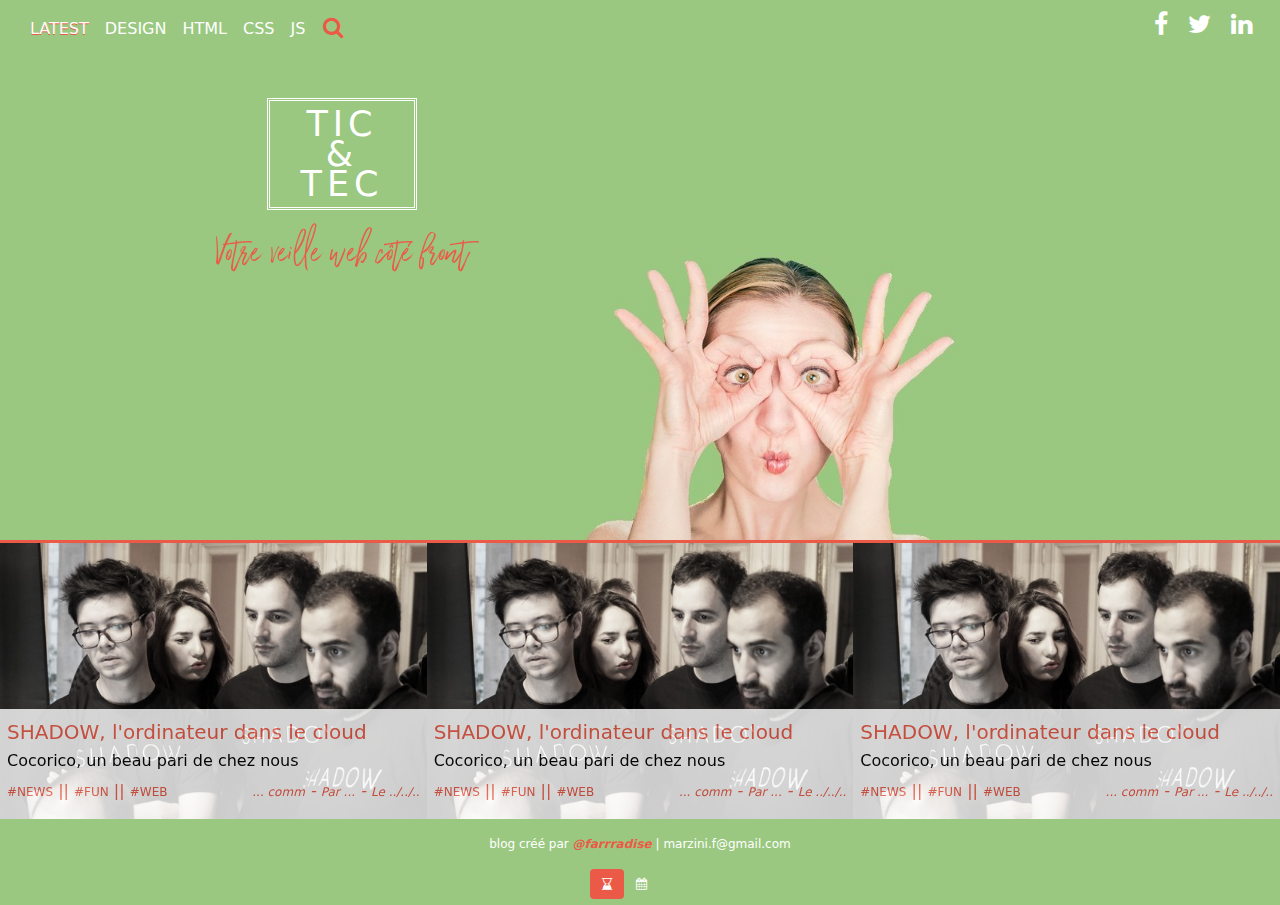
<file: index.html>
<!doctype html>
<html class="no-js" lang="Fr">
    <head>
        <meta charset="utf-8">
        <meta http-equiv="x-ua-compatible" content="ie=edge">
        <title>Tic & Tec | toute l'innovation côté front </title>
        <meta name="description" content="Blog sur les technologies web orientées front">
        <meta name="viewport" content="width=device-width, initial-scale=1">
        <link rel="stylesheet" href="https://cdnjs.cloudflare.com/ajax/libs/font-awesome/4.7.0/css/font-awesome.min.css">
        <link rel="stylesheet" href="css/bootstrap.css">
        <link rel="stylesheet" href="css/normalize.css">
        <link rel="stylesheet" href="css/main.css">
        <link rel="apple-touch-icon" href="apple-touch-icon.png">
        <!-- Place favicon.ico in the root directory -->
        <script src="js/vendor/modernizr-2.8.3.min.js"></script>
    </head>
    <body id="homepage">

      <!-- ECRITURE DU HEADER  -->

      <header>


        <!-- div we are social + menu toggle -->
        <div class="fixedpart">


          <!-- ECRITURE DU NAV -->
          <nav class="navbar navbar-toggleable-sm">

            <button class="navbar-toggler navbar-toggler-right" type="button" data-toggle="collapse" data-target="#navigation" aria-controls="navbarSupportedContent" aria-expanded="false" aria-label="Toggle navigation">
              <i class="fa fa-bars navbar-toggle-icon" aria-hidden="true"></i>
            </button>

            <div class="collapse navbar-collapse" id="navigation">

              <ul class="navbar-nav mr-auto">
                <li class="h1dansul"> <a href="index.html">TIC<span>&</span>TEC</a></li>
                <li class="nav-item">
                  <a class="nav-link active" href="#">LATEST</a>
                </li>
                <li class="nav-item">
                  <a class="nav-link" href="html/design.html">DESIGN</a>
                </li>
                <li class="nav-item">
                  <a class="nav-link" href="html/html.html">HTML</a>
                </li>
                <li class="nav-item">
                  <a class="nav-link" href="html/css.html">CSS</a>
                </li>
                <li class="nav-item">
                  <a class="nav-link" href="html/javascript.html">JS</a>
                </li>
              </ul>


              <!-- début du modal pour les formulaires de recherche -->
              <i type="button" data-toggle="modal" data-target="#rechercheModal" data-backdrop="false" class="fa fa-search" aria-hidden="true"> <span>recherche</span></i>


              <!-- début du contenu du modal  -->
              <div class="modal fade" id="rechercheModal" tabindex="-1" role="dialog" aria-hidden="true">

                <div class="modal-dialog" role="document">

                  <div class="modal-content">

                    <!-- premier formulaire de recherche -->
                    <form class="form1" action="" method="get">

                      <select name="publication">
                        <option value="publication" selected>Publication</option>
                        <option value="-7jours">- 1 semaine</option>
                        <option value="-14jours">- de 2 semaines</option>
                        <option value="-1mois">- 1 mois</option>
                        <option value="1-3mois">1 à 3 mois</option>
                        <option value="3-6mois">3 à 6 mois</option>
                        <option value="6-12mois">6 à 12 mois</option>
                        <option value="archives">les archives</option>
                      </select>

                      <select name="catégorie">
                        <option value="categorie" selected>Catégories</option>
                        <option value="CSS">#CSS</option>
                        <option value="design">#design</option>
                        <option value="framework">#framework</option>
                        <option value="fun">#FUN</option>
                        <option value="html">#HTML</option>
                        <option value="javascript">#JS</option>
                        <option value="materialize">#materialize</option>
                        <option value="news">#NEWS</option>
                        <option value="tuto">#TUTO</<option>
                      </select>

                      <select name="auteur">
                        <option value="auteur" selected>Auteur</option>
                        <option value="Auteur1">Pierre</option>
                        <option value="Auteur1">Paul</option>
                        <option value="Auteur1">Jacques</option>
                      </select>

                      <button type="button" name="button">OK</button>

                    </form>


                    <p>OU</p>


                    <!-- formulaire tirage au sort aléatoire  -->
                    <form action="" method="get">
                      <button type="button" name="buttonrandom">J'ai du temps à perdre!</button>
                    </form>


                  </div>

                  <button type="button" class="close" data-dismiss="modal" aria-label="Close">
                    <span aria-hidden="true">&times;</span>
                  </button>

                </div>
                <!-- fin des formulaires de recherches  -->

              </div>

            </div>

          </nav>


          <ul class="wrsocial">
            <li><a href="www.facebook.com"><i class="fa fa-facebook" aria-hidden="true"></i></a></li>
            <li><a href="www.twitter.com"><i class="fa fa-twitter" aria-hidden="true"></i></a></li>
            <li><a href="www.linkedin.fr"><i class="fa fa-linkedin" aria-hidden="true"></i></a></li>
          </ul>

        </div>

        <div class="titrage">

          <h1>TIC <br> & <br>TEC</h1>
          <h2>Votre veille web côté front</h2>
        </div>

        <img class="bgpourxs" src="img/bg-xs.jpg" alt="img de fond femme qui mime des jumelles avec ses mains"/>


      </header>






      <!-- écriture de la partie principale -->
      <main id="derniersbillets">

        <article>
          <a href="html/article-n.html">
            <figure>
              <img src="img/article-n-sm" srcset="img/article-n-sm.jpg 240w, img/article-n.jpg 566w" sizes="(max-width: 768px) 100vw, 30vw" alt="Clic !">
              <figcaption>
                <h3>SHADOW, l'ordinateur dans le cloud</h3>
                <h4>Cocorico, un beau pari de chez nous</h4>

                <div class="details-article">

                  <p>
                    <span class="hashtag">#NEWS</span> || <span class="hashtag">#FUN</span> || <span class="hashtag">#WEB</span>
                  </p>
                  <p>
                    <span class="comm-art">... comm</span> - <span class="auteur-art">Par ...</span> - <span class="publi-art">Le ../../..</span>
                  </p>
                </div>
              </figcaption>
            </figure>
          </a>
        </article>


        <article>
          <a href="html/article-n.html">
            <figure>
              <img src="img/article-n-sm" srcset="img/article-n-sm.jpg 240w, img/article-n.jpg 566w" sizes="(max-width: 768px) 100vw, 30vw" alt="Clic !">
              <figcaption>
                <h3>SHADOW, l'ordinateur dans le cloud</h3>
                <h4>Cocorico, un beau pari de chez nous</h4>
                <div class="details-article">

                  <p>
                    <span class="hashtag">#NEWS</span> || <span class="hashtag">#FUN</span> || <span class="hashtag">#WEB</span>
                  </p>
                  <p>
                    <span class="comm-art">... comm</span> - <span class="auteur-art">Par ...</span> - <span class="publi-art">Le ../../..</span>
                  </p>
                </div>
              </figcaption>
            </figure>
          </a>
        </article>


        <article>
          <a href="html/article-n.html">
            <figure>
              <img src="img/article-n-sm" srcset="img/article-n-sm.jpg 240w, img/article-n.jpg 566w" sizes="(max-width: 768px) 100vw, 30vw" alt="Clic !">
              <figcaption>
                <h3>SHADOW, l'ordinateur dans le cloud</h3>
                <h4>Cocorico, un beau pari de chez nous</h4>
                <div class="details-article">

                  <p>
                    <span class="hashtag">#NEWS</span> || <span class="hashtag">#FUN</span> || <span class="hashtag">#WEB</span>
                  </p>
                  <p>
                    <span class="comm-art">... comm</span> - <span class="auteur-art">Par ...</span> - <span class="publi-art">Le ../../..</span>
                  </p>
                </div>
              </figcaption>
            </figure>
          </a>
        </article>



      </main>


      <!-- ecriture du footer  -->
      <footer>
        <p> blog créé par <span>@farrradise</span> | marzini.f@gmail.com</p>
 <!-- y mettre les secondes, une rubrique contact + date du jour avec un tabs avec icone horloge/sablier et calendrier  -->
        <ul class="nav nav-pills">
          <li class="nav-item">
            <a class="nav-link active" href="#">
              <i class="fa fa-hourglass-end" aria-hidden="true"></i>
            </a>
          </li>
          <li class="nav-item">
            <a class="nav-link" href="#">
              <i class="fa fa-calendar" aria-hidden="true"></i>
            </a>
          </li>

        </ul>
      </footer>




        <script src="js/main.js"></script>
        <script src="https://ajax.googleapis.com/ajax/libs/jquery/1.12.4/jquery.min.js"></script>
        <script src="js/plugins.js"></script>
        <script src="js/bootstrap.js"></script>

    </body>
</html>
</file>
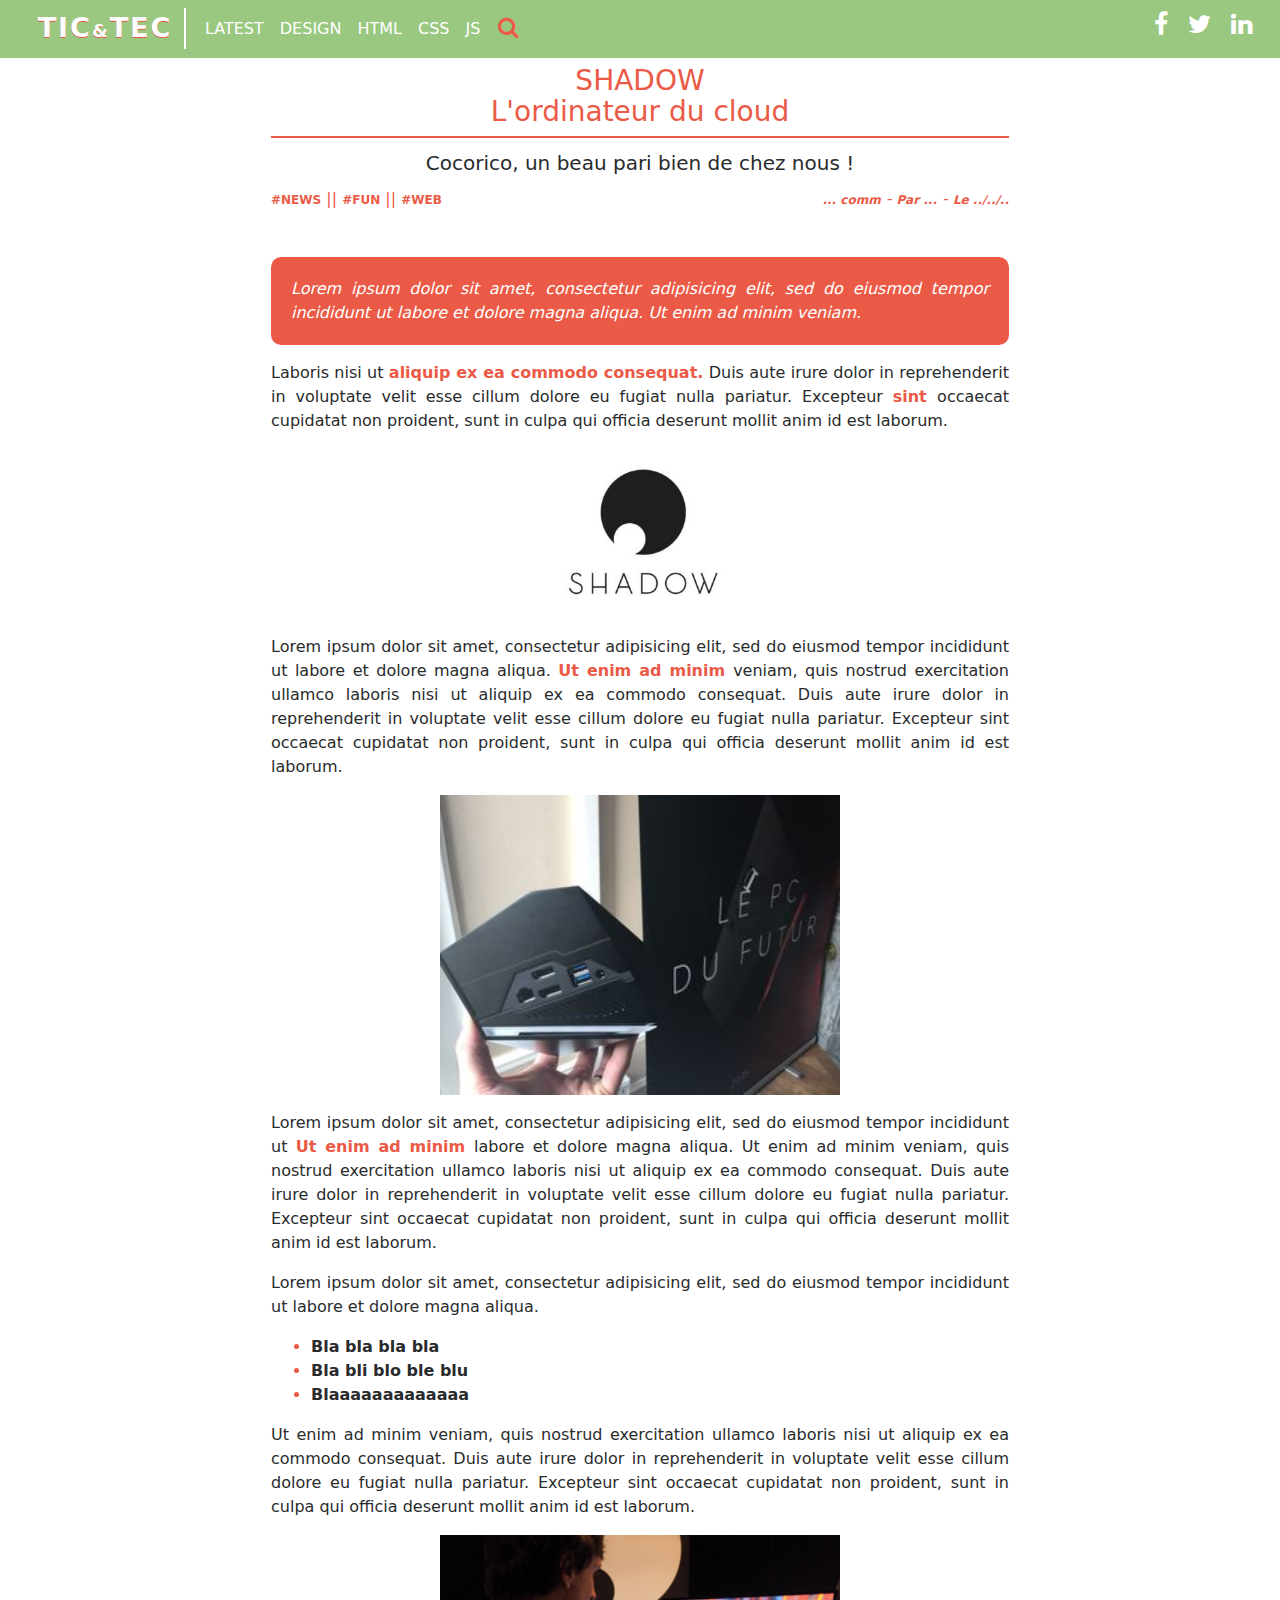
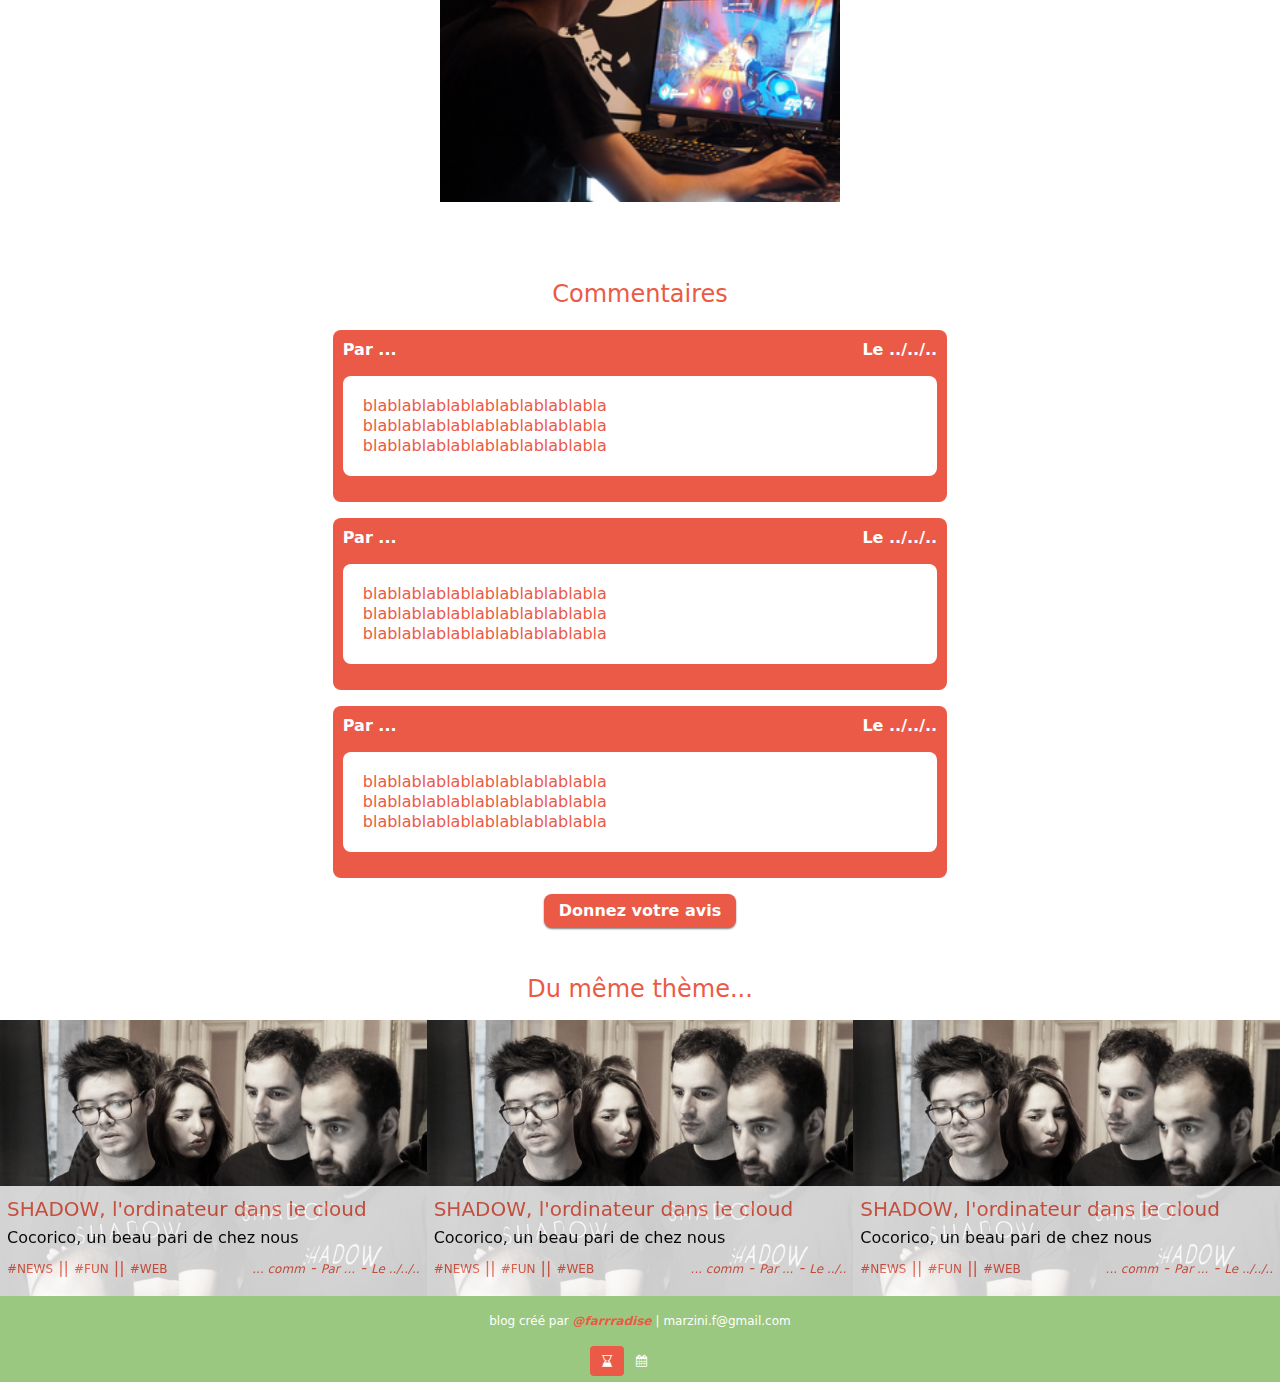
<file: html/article-n.html>
<!doctype html>
<html class="no-js" lang="Fr">
    <head>
        <meta charset="utf-8">
        <meta http-equiv="x-ua-compatible" content="ie=edge">
        <title>Tic & Tec | toute l'innovation côté front </title>
        <meta name="description" content="Blog sur les technologies web orientées front">
        <meta name="viewport" content="width=device-width, initial-scale=1">
        <link rel="stylesheet" href="https://cdnjs.cloudflare.com/ajax/libs/font-awesome/4.7.0/css/font-awesome.min.css">
        <link rel="stylesheet" href="../css/bootstrap.css">
        <link rel="stylesheet" href="../css/normalize.css">
        <link rel="stylesheet" href="../css/main.css">
        <link rel="apple-touch-icon" href="../apple-touch-icon.png">
        <!-- Place favicon.ico in the root directory -->
        <script src="../js/vendor/modernizr-2.8.3.min.js"></script>
    </head>
    <body id="general-category">

      <!-- ECRITURE DU HEADER  -->

      <header>


        <!-- div we are social + menu toggle -->
        <div class="fixedpart">


          <!-- ECRITURE DU NAV -->
          <nav class="navbar navbar-toggleable-sm">

            <button class="navbar-toggler navbar-toggler-right" type="button" data-toggle="collapse" data-target="#navigation" aria-controls="navbarSupportedContent" aria-expanded="false" aria-label="Toggle navigation">
              <i class="fa fa-bars navbar-toggle-icon" aria-hidden="true"></i>
            </button>

            <div class="collapse navbar-collapse" id="navigation">

              <ul class="navbar-nav mr-auto">
                <li class="h1dansul"> <a href="../index.html">TIC<span>&</span>TEC</a></li>
                <li class="nav-item">
                  <a class="nav-link" href="../index.html">LATEST</a>
                </li>
                <li class="nav-item">
                  <a class="nav-link" href="../html/design.html">DESIGN</a>
                </li>
                <li class="nav-item">
                  <a class="nav-link" href="../html/html.html">HTML</a>
                </li>
                <li class="nav-item">
                  <a class="nav-link" href="../html/css.html">CSS</a>
                </li>
                <li class="nav-item">
                  <a class="nav-link" href="../html/javascript.html">JS</a>
                </li>
              </ul>


              <!-- début du modal pour les formulaires de recherche -->
              <i type="button" data-toggle="modal" data-target="#rechercheModal" data-backdrop="false" class="fa fa-search" aria-hidden="true"> <span>recherche</span></i>


              <!-- début du contenu du modal  -->
              <div class="modal fade" id="rechercheModal" tabindex="-1" role="dialog" aria-hidden="true">

                <div class="modal-dialog" role="document">

                  <div class="modal-content">

                    <!-- premier formulaire de recherche -->
                    <form class="form1" action="" method="get">

                      <select name="publication">
                        <option value="publication" selected>Publication</option>
                        <option value="-7jours">- 1 semaine</option>
                        <option value="-14jours">- de 2 semaines</option>
                        <option value="-1mois">- 1 mois</option>
                        <option value="1-3mois">1 à 3 mois</option>
                        <option value="3-6mois">3 à 6 mois</option>
                        <option value="6-12mois">6 à 12 mois</option>
                        <option value="archives">les archives</option>
                      </select>

                      <select name="catégorie">
                        <option value="categorie" selected>Catégories</option>
                        <option value="CSS">#CSS</option>
                        <option value="design">#design</option>
                        <option value="framework">#framework</option>
                        <option value="fun">#FUN</option>
                        <option value="html">#HTML</option>
                        <option value="javascript">#JS</option>
                        <option value="materialize">#materialize</option>
                        <option value="news">#NEWS</option>
                        <option value="tuto">#TUTO</<option>
                      </select>

                      <select name="auteur">
                        <option value="auteur" selected>Auteur</option>
                        <option value="Auteur1">Pierre</option>
                        <option value="Auteur1">Paul</option>
                        <option value="Auteur1">Jacques</option>
                      </select>

                      <button type="button" name="button">OK</button>

                    </form>


                    <p>OU</p>


                    <!-- formulaire tirage au sort aléatoire  -->
                    <form action="" method="get">
                      <button type="button" name="buttonrandom">J'ai du temps à perdre!</button>
                    </form>


                  </div>

                  <button type="button" class="close" data-dismiss="modal" aria-label="Close">
                    <span aria-hidden="true">&times;</span>
                  </button>

                </div>
                <!-- fin des formulaires de recherches  -->

              </div>

            </div>

          </nav>


          <ul class="wrsocial">
            <li><a href="www.facebook.com"><i class="fa fa-facebook" aria-hidden="true"></i></a></li>
            <li><a href="www.twitter.com"><i class="fa fa-twitter" aria-hidden="true"></i></a></li>
            <li><a href="www.linkedin.fr"><i class="fa fa-linkedin" aria-hidden="true"></i></a></li>
          </ul>

        </div>


      </header>






      <!-- écriture de la partie principale -->
      <main id="art">

        <article class="article-content">

          <h3> SHADOW <br> L'ordinateur du cloud</h3>
          <h4>Cocorico, un beau pari bien de chez nous !</h4>


          <div class="details-article">

            <p>
              <span class="hashtag">#NEWS</span> || <span class="hashtag">#FUN</span> || <span class="hashtag">#WEB</span>
            </p>
            <p>
              <span class="comm-art">... comm</span> - <span class="auteur-art">Par ...</span> - <span class="publi-art">Le ../../..</span>
            </p>
          </div>


          <p>
            Lorem ipsum dolor sit amet, consectetur adipisicing elit, sed do eiusmod tempor incididunt ut labore et dolore magna aliqua. Ut enim ad minim veniam.
          </p>

          <p>
            Laboris nisi ut <span>aliquip ex ea commodo consequat.</span> Duis aute irure dolor in reprehenderit in voluptate velit esse cillum dolore eu fugiat nulla pariatur. Excepteur <span> sint </span>occaecat cupidatat non proident, sunt in culpa qui officia deserunt mollit anim id est laborum.
          </p>

          <img src="../img/article-n-illu1.jpg" alt="logo de l'image">

          <p>Lorem ipsum dolor sit amet, consectetur adipisicing elit, sed do eiusmod tempor incididunt ut labore et dolore magna aliqua. <span>Ut enim ad minim </span>veniam, quis nostrud exercitation ullamco laboris nisi ut aliquip ex ea commodo consequat. Duis aute irure dolor in reprehenderit in voluptate velit esse cillum dolore eu fugiat nulla pariatur. Excepteur sint occaecat cupidatat non proident, sunt in culpa qui officia deserunt mollit anim id est laborum.
          </p>

          <img src="../img/article-n-illu2.jpg" alt="gameur sur son pc">
          <p>Lorem ipsum dolor sit amet, consectetur adipisicing elit, sed do eiusmod tempor incididunt ut <span>Ut enim ad minim </span> labore et dolore magna aliqua. Ut enim ad minim veniam, quis nostrud exercitation ullamco laboris nisi ut aliquip ex ea commodo consequat. Duis aute irure dolor in reprehenderit in voluptate velit esse cillum dolore eu fugiat nulla pariatur. Excepteur sint occaecat cupidatat non proident, sunt in culpa qui officia deserunt mollit anim id est laborum.
          </p>

          <p>Lorem ipsum dolor sit amet, consectetur adipisicing elit, sed do eiusmod tempor incididunt ut labore et dolore magna aliqua.
            <ul>
              <li><span>Bla bla bla bla</span></li>
              <li><span>Bla bli blo ble blu</span></li>
              <li><span>Blaaaaaaaaaaaaa</span></li>
            </ul>Ut enim ad minim veniam, quis nostrud exercitation ullamco laboris nisi ut aliquip ex ea commodo consequat. Duis aute irure dolor in reprehenderit in voluptate velit esse cillum dolore eu fugiat nulla pariatur. Excepteur sint occaecat cupidatat non proident, sunt in culpa qui officia deserunt mollit anim id est laborum.
          </p>

          <img src="../img/article-n-illu3.jpg" alt="Boitier shadow">

        </article>


        <aside class="commz">
          <h3>Commentaires</h3>

          <div class="touslescomms">

            <div>
              <p><span>Par ...</span><span>Le ../../..</span></p>
              <p class="textbrutducomm">blablablablablablablablablabla <br>blablablablablablablablablabla <br>blablablablablablablablablabla</p>
            </div>


            <div>
              <p><span>Par ...</span><span>Le ../../..</span></p>
              <p class="textbrutducomm">blablablablablablablablablabla <br>blablablablablablablablablabla <br>blablablablablablablablablabla</p>
            </div>


            <div>
              <p><span>Par ...</span><span>Le ../../..</span></p>
              <p class="textbrutducomm">blablablablablablablablablabla <br>blablablablablablablablablabla <br>blablablablablablablablablabla</p>
            </div>


          </div>


          <button type="button" name="button"  data-toggle="modal" data-target="#rechercheModal1" data-backdrop="false" aria-hidden="true">Donnez votre avis</button>


          <!-- content modal laisser un commentaire -->
          <div class="modal fade" id="rechercheModal1" tabindex="-1" role="dialog" aria-hidden="true">

            <div class="modal-dialog" role="document">

              <div class="modal-content">


                <form class="modalpourcommentaire" action="index.html" method="post">
                  <h4>Ecrire un commentaire</h4>
                  <input type="text" name="" value="" placeholder="Votre pseudo" required>
                  <input type="mail" name="" value="" placeholder="Votre email" required>
                  <textarea name="name" required>
                  </textarea>
                  <input type="submit" name="" value="Envoyer">
                </form>

                <button type="button" class="close" data-dismiss="modal" aria-label="Close">
                  <span aria-hidden="true">&times;</span>
                </button>

              </div>

            </div>

          </div>

        </aside>

        <aside class="similar-article">

          <h3>Du même thème...</h3>
          <article>
            <a href="../html/article-n.html">
              <figure>
                <img src="../img/article-n-sm.jpg" srcset="../img/article-n-sm.jpg 240w, ../img/article-n.jpg 566w" sizes="(max-width: 768px) 100vw, 30vw" alt="Clic !">
                <figcaption>
                  <h3>SHADOW, l'ordinateur dans le cloud</h3>
                  <h4>Cocorico, un beau pari de chez nous</h4>

                  <div class="details-article">

                    <p>
                      <span class="hashtag">#NEWS</span> || <span class="hashtag">#FUN</span> || <span class="hashtag">#WEB</span>
                    </p>
                    <p>
                      <span class="comm-art">... comm</span> - <span class="auteur-art">Par ...</span> - <span class="publi-art">Le ../../..</span>
                    </p>
                  </div>
                </figcaption>
              </figure>
            </a>
          </article>


          <article>
            <a href="../html/article-n.html">
              <figure>
                <img src="../img/article-n-sm" srcset="../img/article-n-sm.jpg 240w, ../img/article-n.jpg 566w" sizes="(max-width: 768px) 100vw, 30vw" alt="Clic !">
                <figcaption>
                  <h3>SHADOW, l'ordinateur dans le cloud</h3>
                  <h4>Cocorico, un beau pari de chez nous</h4>
                  <div class="details-article">

                    <p>
                      <span class="hashtag">#NEWS</span> || <span class="hashtag">#FUN</span> || <span class="hashtag">#WEB</span>
                    </p>
                    <p>
                      <span class="comm-art">... comm</span> - <span class="auteur-art">Par ...</span> - <span class="publi-art">Le ../..</span>
                    </p>
                  </div>
                </figcaption>
              </figure>
            </a>
          </article>


          <article>
            <a href="../html/article-n.html">
              <figure>
                <img src="../img/article-n-sm" srcset="../img/article-n-sm.jpg 240w, ../img/article-n.jpg 566w" sizes="(max-width: 768px) 100vw, 30vw" alt="Clic !">
                <figcaption>
                  <h3>SHADOW, l'ordinateur dans le cloud</h3>
                  <h4>Cocorico, un beau pari de chez nous</h4>
                  <div class="details-article">

                    <p>
                      <span class="hashtag">#NEWS</span> || <span class="hashtag">#FUN</span> || <span class="hashtag">#WEB</span>
                    </p>
                    <p>
                      <span class="comm-art">... comm</span> - <span class="auteur-art">Par ...</span> - <span class="publi-art">Le ../../..</span>
                    </p>
                  </div>
                </figcaption>
              </figure>
            </a>
          </article>

        </aside>

      </main>


      <!-- ecriture du footer  -->
      <footer>
        <p> blog créé par <span>@farrradise</span> | marzini.f@gmail.com</p>
 <!-- y mettre les secondes, une rubrique contact + date du jour avec un tabs avec icone horloge/sablier et calendrier  -->
        <ul class="nav nav-pills">
          <li class="nav-item">
            <a class="nav-link active" href="#">
              <i class="fa fa-hourglass-end" aria-hidden="true"></i>
            </a>
          </li>
          <li class="nav-item">
            <a class="nav-link" href="#">
              <i class="fa fa-calendar" aria-hidden="true"></i>
            </a>
          </li>

        </ul>
      </footer>




        <script src="../js/main.js"></script>
        <script src="https://ajax.googleapis.com/ajax/libs/jquery/1.12.4/jquery.min.js"></script>
        <script src="../js/plugins.js"></script>
        <script src="../js/bootstrap.js"></script>

    </body>
</html>
</file>
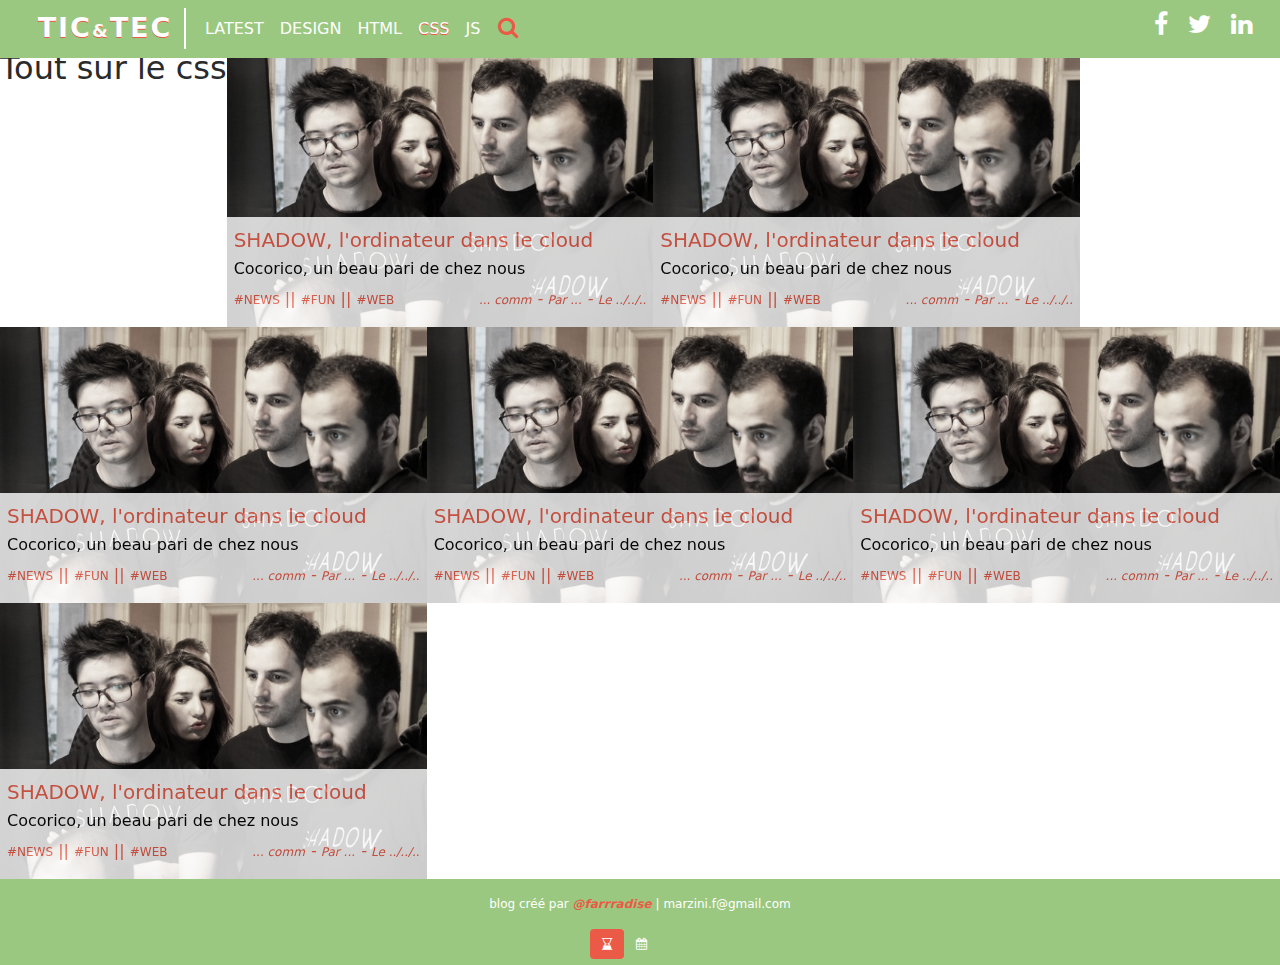
<file: html/css.html>
<!doctype html>
<html class="no-js" lang="Fr">
    <head>
        <meta charset="utf-8">
        <meta http-equiv="x-ua-compatible" content="ie=edge">
        <title>Tic & Tec | toute l'innovation côté front </title>
        <meta name="description" content="Blog sur les technologies web orientées front">
        <meta name="viewport" content="width=device-width, initial-scale=1">
        <link rel="stylesheet" href="https://cdnjs.cloudflare.com/ajax/libs/font-awesome/4.7.0/css/font-awesome.min.css">
        <link rel="stylesheet" href="../css/bootstrap.css">
        <link rel="stylesheet" href="../css/normalize.css">
        <link rel="stylesheet" href="../css/main.css">
        <link rel="apple-touch-icon" href="../apple-touch-icon.png">
        <!-- Place favicon.ico in the root directory -->
        <script src="../js/vendor/modernizr-2.8.3.min.js"></script>
    </head>
    <body id="general-category">

      <!-- ECRITURE DU HEADER  -->

      <header>


        <!-- div we are social + menu toggle -->
        <div class="fixedpart">


          <!-- ECRITURE DU NAV -->
          <nav class="navbar navbar-toggleable-sm">

            <button class="navbar-toggler navbar-toggler-right" type="button" data-toggle="collapse" data-target="#navigation" aria-controls="navbarSupportedContent" aria-expanded="false" aria-label="Toggle navigation">
              <i class="fa fa-bars navbar-toggle-icon" aria-hidden="true"></i>
            </button>

            <div class="collapse navbar-collapse" id="navigation">

              <ul class="navbar-nav mr-auto">
                <li class="h1dansul"> <a href="../index.html">TIC<span>&</span>TEC</a></li>
                <li class="nav-item">
                  <a class="nav-link" href="../index.html">LATEST</a>
                </li>
                <li class="nav-item">
                  <a class="nav-link" href="../html/design.html">DESIGN</a>
                </li>
                <li class="nav-item">
                  <a class="nav-link" href="../html/html.html">HTML</a>
                </li>
                <li class="nav-item">
                  <a class="nav-link active" href="../html/css.html">CSS</a>
                </li>
                <li class="nav-item">
                  <a class="nav-link" href="../html/javascript.html">JS</a>
                </li>
              </ul>


              <!-- début du modal pour les formulaires de recherche -->
              <i type="button" data-toggle="modal" data-target="#rechercheModal" data-backdrop="false" class="fa fa-search" aria-hidden="true"> <span>recherche</span></i>


              <!-- début du contenu du modal  -->
              <div class="modal fade" id="rechercheModal" tabindex="-1" role="dialog" aria-hidden="true">

                <div class="modal-dialog" role="document">

                  <div class="modal-content">

                    <!-- premier formulaire de recherche -->
                    <form class="form1" action="" method="get">

                      <select name="publication">
                        <option value="publication" selected>Publication</option>
                        <option value="-7jours">- 1 semaine</option>
                        <option value="-14jours">- de 2 semaines</option>
                        <option value="-1mois">- 1 mois</option>
                        <option value="1-3mois">1 à 3 mois</option>
                        <option value="3-6mois">3 à 6 mois</option>
                        <option value="6-12mois">6 à 12 mois</option>
                        <option value="archives">les archives</option>
                      </select>

                      <select name="catégorie">
                        <option value="categorie" selected>Catégories</option>
                        <option value="CSS">#CSS</option>
                        <option value="design">#design</option>
                        <option value="framework">#framework</option>
                        <option value="fun">#FUN</option>
                        <option value="html">#HTML</option>
                        <option value="javascript">#JS</option>
                        <option value="materialize">#materialize</option>
                        <option value="news">#NEWS</option>
                        <option value="tuto">#TUTO</<option>
                      </select>

                      <select name="auteur">
                        <option value="auteur" selected>Auteur</option>
                        <option value="Auteur1">Pierre</option>
                        <option value="Auteur1">Paul</option>
                        <option value="Auteur1">Jacques</option>
                      </select>

                      <button type="button" name="button">OK</button>

                    </form>


                    <p>OU</p>


                    <!-- formulaire tirage au sort aléatoire  -->
                    <form action="" method="get">
                      <button type="button" name="buttonrandom">J'ai du temps à perdre!</button>
                    </form>


                  </div>

                  <button type="button" class="close" data-dismiss="modal" aria-label="Close">
                    <span aria-hidden="true">&times;</span>
                  </button>

                </div>
                <!-- fin des formulaires de recherches  -->

              </div>

            </div>

          </nav>


          <ul class="wrsocial">
            <li><a href="www.facebook.com"><i class="fa fa-facebook" aria-hidden="true"></i></a></li>
            <li><a href="www.twitter.com"><i class="fa fa-twitter" aria-hidden="true"></i></a></li>
            <li><a href="www.linkedin.fr"><i class="fa fa-linkedin" aria-hidden="true"></i></a></li>
          </ul>

        </div>


      </header>






      <!-- écriture de la partie principale -->
      <main>

        <h2> Tout sur le css</h2>

        <article>
          <a href="../html/article-n.html">
            <figure>
              <img src="../img/article-n-sm" srcset="../img/article-n-sm.jpg 240w, ../img/article-n.jpg 566w" sizes="(max-width: 768px) 100vw, 30vw" alt="Clic !">
              <figcaption>
                <h3>SHADOW, l'ordinateur dans le cloud</h3>
                <h4>Cocorico, un beau pari de chez nous</h4>

                <div class="details-article">

                  <p>
                    <span class="hashtag">#NEWS</span> || <span class="hashtag">#FUN</span> || <span class="hashtag">#WEB</span>
                  </p>
                  <p>
                    <span class="comm-art">... comm</span> - <span class="auteur-art">Par ...</span> - <span class="publi-art">Le ../../..</span>
                  </p>
                </div>
              </figcaption>
            </figure>
          </a>
        </article>


        <article>
          <a href="../html/article-n.html">
            <figure>
              <img src="../img/article-n-sm" srcset="../img/article-n-sm.jpg 240w, ../img/article-n.jpg 566w" sizes="(max-width: 768px) 100vw, 30vw" alt="Clic !">
              <figcaption>
                <h3>SHADOW, l'ordinateur dans le cloud</h3>
                <h4>Cocorico, un beau pari de chez nous</h4>
                <div class="details-article">

                  <p>
                    <span class="hashtag">#NEWS</span> || <span class="hashtag">#FUN</span> || <span class="hashtag">#WEB</span>
                  </p>
                  <p>
                    <span class="comm-art">... comm</span> - <span class="auteur-art">Par ...</span> - <span class="publi-art">Le ../../..</span>
                  </p>
                </div>
              </figcaption>
            </figure>
          </a>
        </article>


        <article>
          <a href="../html/article-n.html">
            <figure>
              <img src="../img/article-n-sm" srcset="../img/article-n-sm.jpg 240w, ../img/article-n.jpg 566w" sizes="(max-width: 768px) 100vw, 30vw" alt="Clic !">
              <figcaption>
                <h3>SHADOW, l'ordinateur dans le cloud</h3>
                <h4>Cocorico, un beau pari de chez nous</h4>
                <div class="details-article">

                  <p>
                    <span class="hashtag">#NEWS</span> || <span class="hashtag">#FUN</span> || <span class="hashtag">#WEB</span>
                  </p>
                  <p>
                    <span class="comm-art">... comm</span> - <span class="auteur-art">Par ...</span> - <span class="publi-art">Le ../../..</span>
                  </p>
                </div>
              </figcaption>
            </figure>
          </a>
        </article>

        <article>
          <a href="../html/article-n.html">
            <figure>
              <img src="../img/article-n-sm" srcset="../img/article-n-sm.jpg 240w, ../img/article-n.jpg 566w" sizes="(max-width: 768px) 100vw, 30vw" alt="Clic !">
              <figcaption>
                <h3>SHADOW, l'ordinateur dans le cloud</h3>
                <h4>Cocorico, un beau pari de chez nous</h4>

                <div class="details-article">

                  <p>
                    <span class="hashtag">#NEWS</span> || <span class="hashtag">#FUN</span> || <span class="hashtag">#WEB</span>
                  </p>
                  <p>
                    <span class="comm-art">... comm</span> - <span class="auteur-art">Par ...</span> - <span class="publi-art">Le ../../..</span>
                  </p>
                </div>
              </figcaption>
            </figure>
          </a>
        </article>


        <article>
          <a href="../html/article-n.html">
            <figure>
              <img src="../img/article-n-sm" srcset="../img/article-n-sm.jpg 240w, ../img/article-n.jpg 566w" sizes="(max-width: 768px) 100vw, 30vw" alt="Clic !">
              <figcaption>
                <h3>SHADOW, l'ordinateur dans le cloud</h3>
                <h4>Cocorico, un beau pari de chez nous</h4>
                <div class="details-article">

                  <p>
                    <span class="hashtag">#NEWS</span> || <span class="hashtag">#FUN</span> || <span class="hashtag">#WEB</span>
                  </p>
                  <p>
                    <span class="comm-art">... comm</span> - <span class="auteur-art">Par ...</span> - <span class="publi-art">Le ../../..</span>
                  </p>
                </div>
              </figcaption>
            </figure>
          </a>
        </article>


        <article>
          <a href="../html/article-n.html">
            <figure>
              <img src="../img/article-n-sm" srcset="../img/article-n-sm.jpg 240w, ../img/article-n.jpg 566w" sizes="(max-width: 768px) 100vw, 30vw" alt="Clic !">
              <figcaption>
                <h3>SHADOW, l'ordinateur dans le cloud</h3>
                <h4>Cocorico, un beau pari de chez nous</h4>
                <div class="details-article">

                  <p>
                    <span class="hashtag">#NEWS</span> || <span class="hashtag">#FUN</span> || <span class="hashtag">#WEB</span>
                  </p>
                  <p>
                    <span class="comm-art">... comm</span> - <span class="auteur-art">Par ...</span> - <span class="publi-art">Le ../../..</span>
                  </p>
                </div>
              </figcaption>
            </figure>
          </a>
        </article>



      </main>


      <!-- ecriture du footer  -->
      <footer>
        <p> blog créé par <span>@farrradise</span> | marzini.f@gmail.com</p>
 <!-- y mettre les secondes, une rubrique contact + date du jour avec un tabs avec icone horloge/sablier et calendrier  -->
        <ul class="nav nav-pills">
          <li class="nav-item">
            <a class="nav-link active" href="#">
              <i class="fa fa-hourglass-end" aria-hidden="true"></i>
            </a>
          </li>
          <li class="nav-item">
            <a class="nav-link" href="#">
              <i class="fa fa-calendar" aria-hidden="true"></i>
            </a>
          </li>

        </ul>
      </footer>




        <script src="../js/main.js"></script>
        <script src="https://ajax.googleapis.com/ajax/libs/jquery/1.12.4/jquery.min.js"></script>
        <script src="../js/plugins.js"></script>
        <script src="../js/bootstrap.js"></script>

    </body>
</html>
</file>
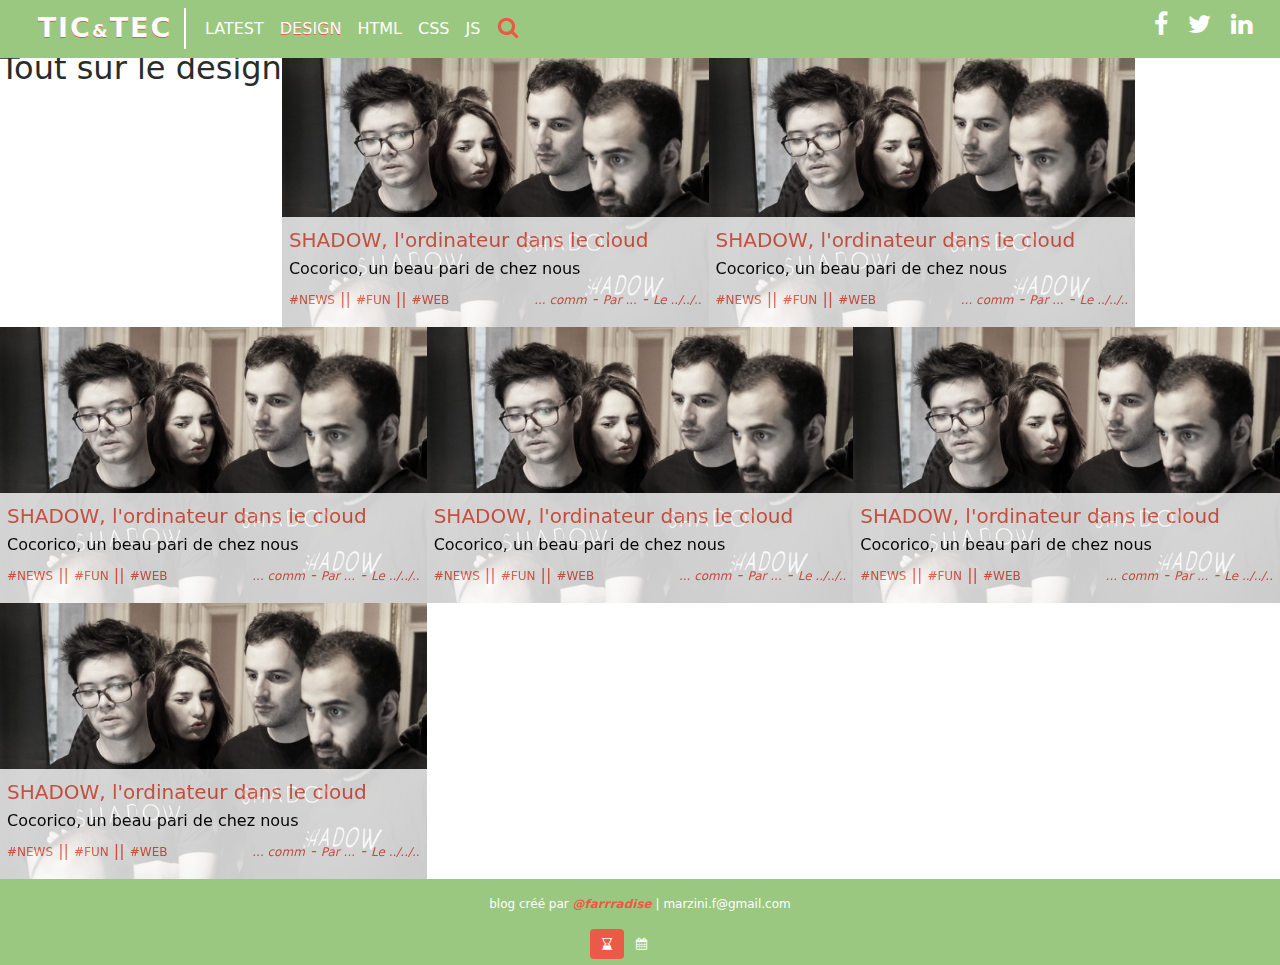
<file: html/design.html>
<!doctype html>
<html class="no-js" lang="Fr">
    <head>
        <meta charset="utf-8">
        <meta http-equiv="x-ua-compatible" content="ie=edge">
        <title>Tic & Tec | toute l'innovation côté front </title>
        <meta name="description" content="Blog sur les technologies web orientées front">
        <meta name="viewport" content="width=device-width, initial-scale=1">
        <link rel="stylesheet" href="https://cdnjs.cloudflare.com/ajax/libs/font-awesome/4.7.0/css/font-awesome.min.css">
        <link rel="stylesheet" href="../css/bootstrap.css">
        <link rel="stylesheet" href="../css/normalize.css">
        <link rel="stylesheet" href="../css/main.css">
        <link rel="apple-touch-icon" href="../apple-touch-icon.png">
        <!-- Place favicon.ico in the root directory -->
        <script src="../js/vendor/modernizr-2.8.3.min.js"></script>
    </head>
    <body id="general-category">

      <!-- ECRITURE DU HEADER  -->

      <header>


        <!-- div we are social + menu toggle -->
        <div class="fixedpart">


          <!-- ECRITURE DU NAV -->
          <nav class="navbar navbar-toggleable-sm">

            <button class="navbar-toggler navbar-toggler-right" type="button" data-toggle="collapse" data-target="#navigation" aria-controls="navbarSupportedContent" aria-expanded="false" aria-label="Toggle navigation">
              <i class="fa fa-bars navbar-toggle-icon" aria-hidden="true"></i>
            </button>

            <div class="collapse navbar-collapse" id="navigation">

              <ul class="navbar-nav mr-auto">
                <li class="h1dansul"> <a href="../index.html">TIC<span>&</span>TEC</a></li>
                <li class="nav-item">
                  <a class="nav-link" href="../index.html">LATEST</a>
                </li>
                <li class="nav-item">
                  <a class="nav-link active" href="../html/design.html">DESIGN</a>
                </li>
                <li class="nav-item">
                  <a class="nav-link" href="../html/html.html">HTML</a>
                </li>
                <li class="nav-item">
                  <a class="nav-link" href="../html/css.html">CSS</a>
                </li>
                <li class="nav-item">
                  <a class="nav-link" href="../html/javascript.html">JS</a>
                </li>
              </ul>


              <!-- début du modal pour les formulaires de recherche -->
              <i type="button" data-toggle="modal" data-target="#rechercheModal" data-backdrop="false" class="fa fa-search" aria-hidden="true"> <span>recherche</span></i>


              <!-- début du contenu du modal  -->
              <div class="modal fade" id="rechercheModal" tabindex="-1" role="dialog" aria-hidden="true">

                <div class="modal-dialog" role="document">

                  <div class="modal-content">

                    <!-- premier formulaire de recherche -->
                    <form class="form1" action="" method="get">

                      <select name="publication">
                        <option value="publication" selected>Publication</option>
                        <option value="-7jours">- 1 semaine</option>
                        <option value="-14jours">- de 2 semaines</option>
                        <option value="-1mois">- 1 mois</option>
                        <option value="1-3mois">1 à 3 mois</option>
                        <option value="3-6mois">3 à 6 mois</option>
                        <option value="6-12mois">6 à 12 mois</option>
                        <option value="archives">les archives</option>
                      </select>

                      <select name="catégorie">
                        <option value="categorie" selected>Catégories</option>
                        <option value="CSS">#CSS</option>
                        <option value="design">#design</option>
                        <option value="framework">#framework</option>
                        <option value="fun">#FUN</option>
                        <option value="html">#HTML</option>
                        <option value="javascript">#JS</option>
                        <option value="materialize">#materialize</option>
                        <option value="news">#NEWS</option>
                        <option value="tuto">#TUTO</<option>
                      </select>

                      <select name="auteur">
                        <option value="auteur" selected>Auteur</option>
                        <option value="Auteur1">Pierre</option>
                        <option value="Auteur1">Paul</option>
                        <option value="Auteur1">Jacques</option>
                      </select>

                      <button type="button" name="button">OK</button>

                    </form>


                    <p>OU</p>


                    <!-- formulaire tirage au sort aléatoire  -->
                    <form action="" method="get">
                      <button type="button" name="buttonrandom">J'ai du temps à perdre!</button>
                    </form>


                  </div>

                  <button type="button" class="close" data-dismiss="modal" aria-label="Close">
                    <span aria-hidden="true">&times;</span>
                  </button>

                </div>
                <!-- fin des formulaires de recherches  -->

              </div>

            </div>

          </nav>


          <ul class="wrsocial">
            <li><a href="www.facebook.com"><i class="fa fa-facebook" aria-hidden="true"></i></a></li>
            <li><a href="www.twitter.com"><i class="fa fa-twitter" aria-hidden="true"></i></a></li>
            <li><a href="www.linkedin.fr"><i class="fa fa-linkedin" aria-hidden="true"></i></a></li>
          </ul>

        </div>


      </header>






      <!-- écriture de la partie principale -->
      <main>

        <h2> Tout sur le design</h2>

        <article>
          <a href="../html/article-n.html">
            <figure>
              <img src="../img/article-n-sm" srcset="../img/article-n-sm.jpg 240w, ../img/article-n.jpg 566w" sizes="(max-width: 768px) 100vw, 30vw" alt="Clic !">
              <figcaption>
                <h3>SHADOW, l'ordinateur dans le cloud</h3>
                <h4>Cocorico, un beau pari de chez nous</h4>

                <div class="details-article">

                  <p>
                    <span class="hashtag">#NEWS</span> || <span class="hashtag">#FUN</span> || <span class="hashtag">#WEB</span>
                  </p>
                  <p>
                    <span class="comm-art">... comm</span> - <span class="auteur-art">Par ...</span> - <span class="publi-art">Le ../../..</span>
                  </p>
                </div>
              </figcaption>
            </figure>
          </a>
        </article>


        <article>
          <a href="../html/article-n.html">
            <figure>
              <img src="../img/article-n-sm" srcset="../img/article-n-sm.jpg 240w, ../img/article-n.jpg 566w" sizes="(max-width: 768px) 100vw, 30vw" alt="Clic !">
              <figcaption>
                <h3>SHADOW, l'ordinateur dans le cloud</h3>
                <h4>Cocorico, un beau pari de chez nous</h4>
                <div class="details-article">

                  <p>
                    <span class="hashtag">#NEWS</span> || <span class="hashtag">#FUN</span> || <span class="hashtag">#WEB</span>
                  </p>
                  <p>
                    <span class="comm-art">... comm</span> - <span class="auteur-art">Par ...</span> - <span class="publi-art">Le ../../..</span>
                  </p>
                </div>
              </figcaption>
            </figure>
          </a>
        </article>


        <article>
          <a href="../html/article-n.html">
            <figure>
              <img src="../img/article-n-sm" srcset="../img/article-n-sm.jpg 240w, ../img/article-n.jpg 566w" sizes="(max-width: 768px) 100vw, 30vw" alt="Clic !">
              <figcaption>
                <h3>SHADOW, l'ordinateur dans le cloud</h3>
                <h4>Cocorico, un beau pari de chez nous</h4>
                <div class="details-article">

                  <p>
                    <span class="hashtag">#NEWS</span> || <span class="hashtag">#FUN</span> || <span class="hashtag">#WEB</span>
                  </p>
                  <p>
                    <span class="comm-art">... comm</span> - <span class="auteur-art">Par ...</span> - <span class="publi-art">Le ../../..</span>
                  </p>
                </div>
              </figcaption>
            </figure>
          </a>
        </article>

        <article>
          <a href="../html/article-n.html">
            <figure>
              <img src="../img/article-n-sm" srcset="../img/article-n-sm.jpg 240w, ../img/article-n.jpg 566w" sizes="(max-width: 768px) 100vw, 30vw" alt="Clic !">
              <figcaption>
                <h3>SHADOW, l'ordinateur dans le cloud</h3>
                <h4>Cocorico, un beau pari de chez nous</h4>

                <div class="details-article">

                  <p>
                    <span class="hashtag">#NEWS</span> || <span class="hashtag">#FUN</span> || <span class="hashtag">#WEB</span>
                  </p>
                  <p>
                    <span class="comm-art">... comm</span> - <span class="auteur-art">Par ...</span> - <span class="publi-art">Le ../../..</span>
                  </p>
                </div>
              </figcaption>
            </figure>
          </a>
        </article>


        <article>
          <a href="../html/article-n.html">
            <figure>
              <img src="../img/article-n-sm" srcset="../img/article-n-sm.jpg 240w, ../img/article-n.jpg 566w" sizes="(max-width: 768px) 100vw, 30vw" alt="Clic !">
              <figcaption>
                <h3>SHADOW, l'ordinateur dans le cloud</h3>
                <h4>Cocorico, un beau pari de chez nous</h4>
                <div class="details-article">

                  <p>
                    <span class="hashtag">#NEWS</span> || <span class="hashtag">#FUN</span> || <span class="hashtag">#WEB</span>
                  </p>
                  <p>
                    <span class="comm-art">... comm</span> - <span class="auteur-art">Par ...</span> - <span class="publi-art">Le ../../..</span>
                  </p>
                </div>
              </figcaption>
            </figure>
          </a>
        </article>


        <article>
          <a href="../html/article-n.html">
            <figure>
              <img src="../img/article-n-sm" srcset="../img/article-n-sm.jpg 240w, ../img/article-n.jpg 566w" sizes="(max-width: 768px) 100vw, 30vw" alt="Clic !">
              <figcaption>
                <h3>SHADOW, l'ordinateur dans le cloud</h3>
                <h4>Cocorico, un beau pari de chez nous</h4>
                <div class="details-article">

                  <p>
                    <span class="hashtag">#NEWS</span> || <span class="hashtag">#FUN</span> || <span class="hashtag">#WEB</span>
                  </p>
                  <p>
                    <span class="comm-art">... comm</span> - <span class="auteur-art">Par ...</span> - <span class="publi-art">Le ../../..</span>
                  </p>
                </div>
              </figcaption>
            </figure>
          </a>
        </article>



      </main>


      <!-- ecriture du footer  -->
      <footer>
        <p> blog créé par <span>@farrradise</span> | marzini.f@gmail.com</p>
 <!-- y mettre les secondes, une rubrique contact + date du jour avec un tabs avec icone horloge/sablier et calendrier  -->
        <ul class="nav nav-pills">
          <li class="nav-item">
            <a class="nav-link active" href="#">
              <i class="fa fa-hourglass-end" aria-hidden="true"></i>
            </a>
          </li>
          <li class="nav-item">
            <a class="nav-link" href="#">
              <i class="fa fa-calendar" aria-hidden="true"></i>
            </a>
          </li>

        </ul>
      </footer>




        <script src="../js/main.js"></script>
        <script src="https://ajax.googleapis.com/ajax/libs/jquery/1.12.4/jquery.min.js"></script>
        <script src="../js/plugins.js"></script>
        <script src="../js/bootstrap.js"></script>

    </body>
</html>
</file>
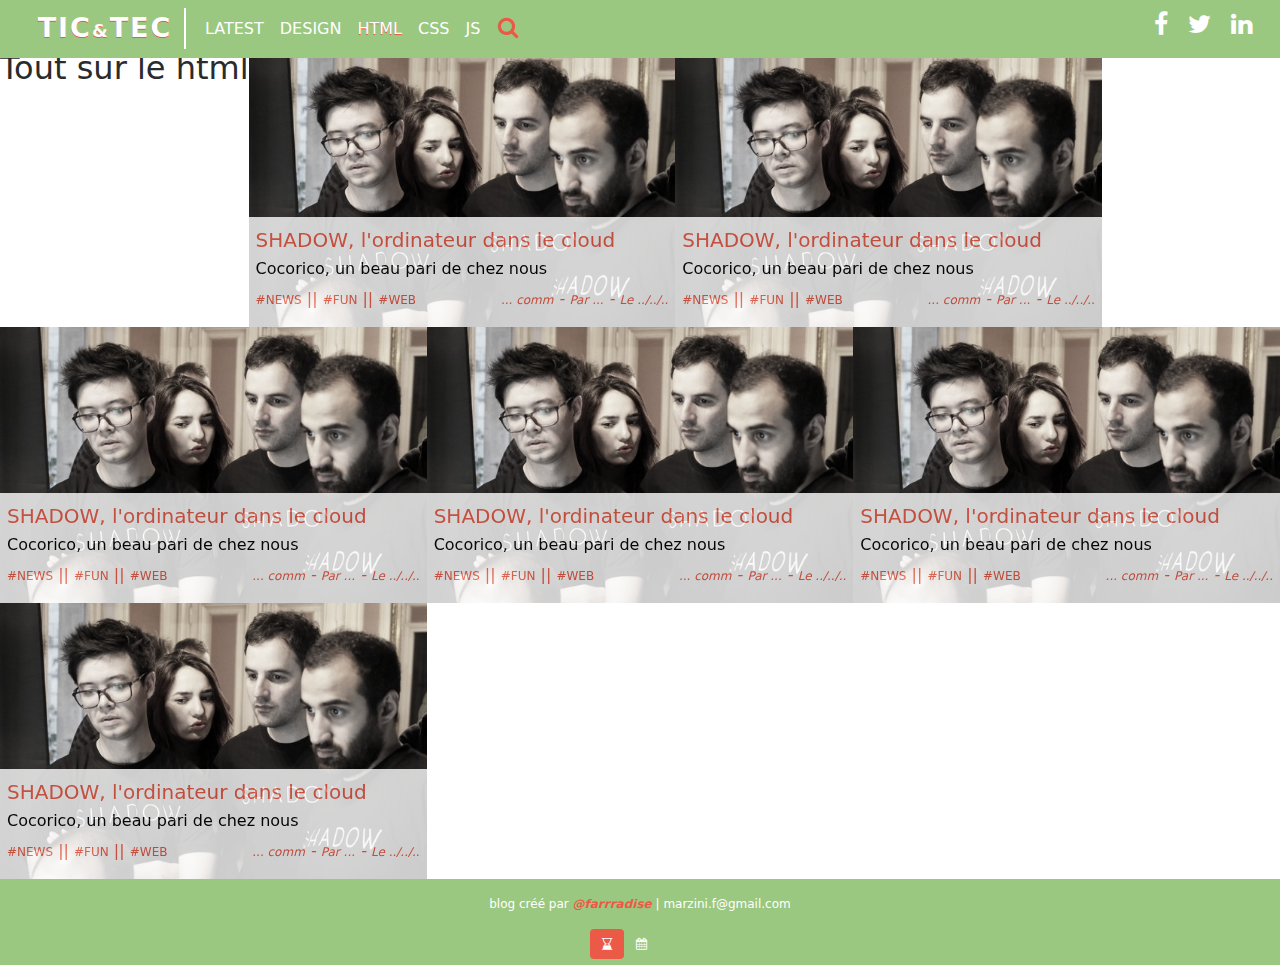
<file: html/html.html>
<!doctype html>
<html class="no-js" lang="Fr">
    <head>
        <meta charset="utf-8">
        <meta http-equiv="x-ua-compatible" content="ie=edge">
        <title>Tic & Tec | toute l'innovation côté front </title>
        <meta name="description" content="Blog sur les technologies web orientées front">
        <meta name="viewport" content="width=device-width, initial-scale=1">
        <link rel="stylesheet" href="https://cdnjs.cloudflare.com/ajax/libs/font-awesome/4.7.0/css/font-awesome.min.css">
        <link rel="stylesheet" href="../css/bootstrap.css">
        <link rel="stylesheet" href="../css/normalize.css">
        <link rel="stylesheet" href="../css/main.css">
        <link rel="apple-touch-icon" href="../apple-touch-icon.png">
        <!-- Place favicon.ico in the root directory -->
        <script src="../js/vendor/modernizr-2.8.3.min.js"></script>
    </head>
    <body id="general-category">

      <!-- ECRITURE DU HEADER  -->

      <header>


        <!-- div we are social + menu toggle -->
        <div class="fixedpart">


          <!-- ECRITURE DU NAV -->
          <nav class="navbar navbar-toggleable-sm">

            <button class="navbar-toggler navbar-toggler-right" type="button" data-toggle="collapse" data-target="#navigation" aria-controls="navbarSupportedContent" aria-expanded="false" aria-label="Toggle navigation">
              <i class="fa fa-bars navbar-toggle-icon" aria-hidden="true"></i>
            </button>

            <div class="collapse navbar-collapse" id="navigation">

              <ul class="navbar-nav mr-auto">
                <li class="h1dansul"> <a href="../index.html">TIC<span>&</span>TEC</a></li>
                <li class="nav-item">
                  <a class="nav-link" href="../index.html">LATEST</a>
                </li>
                <li class="nav-item">
                  <a class="nav-link" href="../html/design.html">DESIGN</a>
                </li>
                <li class="nav-item">
                  <a class="nav-link active" href="../html/html.html">HTML</a>
                </li>
                <li class="nav-item">
                  <a class="nav-link" href="../html/css.html">CSS</a>
                </li>
                <li class="nav-item">
                  <a class="nav-link" href="../html/javascript.html">JS</a>
                </li>
              </ul>


              <!-- début du modal pour les formulaires de recherche -->
              <i type="button" data-toggle="modal" data-target="#rechercheModal" data-backdrop="false" class="fa fa-search" aria-hidden="true"> <span>recherche</span></i>


              <!-- début du contenu du modal  -->
              <div class="modal fade" id="rechercheModal" tabindex="-1" role="dialog" aria-hidden="true">

                <div class="modal-dialog" role="document">

                  <div class="modal-content">

                    <!-- premier formulaire de recherche -->
                    <form class="form1" action="" method="get">

                      <select name="publication">
                        <option value="publication" selected>Publication</option>
                        <option value="-7jours">- 1 semaine</option>
                        <option value="-14jours">- de 2 semaines</option>
                        <option value="-1mois">- 1 mois</option>
                        <option value="1-3mois">1 à 3 mois</option>
                        <option value="3-6mois">3 à 6 mois</option>
                        <option value="6-12mois">6 à 12 mois</option>
                        <option value="archives">les archives</option>
                      </select>

                      <select name="catégorie">
                        <option value="categorie" selected>Catégories</option>
                        <option value="CSS">#CSS</option>
                        <option value="design">#design</option>
                        <option value="framework">#framework</option>
                        <option value="fun">#FUN</option>
                        <option value="html">#HTML</option>
                        <option value="javascript">#JS</option>
                        <option value="materialize">#materialize</option>
                        <option value="news">#NEWS</option>
                        <option value="tuto">#TUTO</<option>
                      </select>

                      <select name="auteur">
                        <option value="auteur" selected>Auteur</option>
                        <option value="Auteur1">Pierre</option>
                        <option value="Auteur1">Paul</option>
                        <option value="Auteur1">Jacques</option>
                      </select>

                      <button type="button" name="button">OK</button>

                    </form>


                    <p>OU</p>


                    <!-- formulaire tirage au sort aléatoire  -->
                    <form action="" method="get">
                      <button type="button" name="buttonrandom">J'ai du temps à perdre!</button>
                    </form>


                  </div>

                  <button type="button" class="close" data-dismiss="modal" aria-label="Close">
                    <span aria-hidden="true">&times;</span>
                  </button>

                </div>
                <!-- fin des formulaires de recherches  -->

              </div>

            </div>

          </nav>


          <ul class="wrsocial">
            <li><a href="www.facebook.com"><i class="fa fa-facebook" aria-hidden="true"></i></a></li>
            <li><a href="www.twitter.com"><i class="fa fa-twitter" aria-hidden="true"></i></a></li>
            <li><a href="www.linkedin.fr"><i class="fa fa-linkedin" aria-hidden="true"></i></a></li>
          </ul>

        </div>


      </header>






      <!-- écriture de la partie principale -->
      <main id="derniersbillets">

        <h2> Tout sur le html</h2>

        <article>
          <a href="../html/article-n.html">
            <figure>
              <img src="../img/article-n-sm" srcset="../img/article-n-sm.jpg 240w, ../img/article-n.jpg 566w" sizes="(max-width: 768px) 100vw, 30vw" alt="Clic !">
              <figcaption>
                <h3>SHADOW, l'ordinateur dans le cloud</h3>
                <h4>Cocorico, un beau pari de chez nous</h4>

                <div class="details-article">

                  <p>
                    <span class="hashtag">#NEWS</span> || <span class="hashtag">#FUN</span> || <span class="hashtag">#WEB</span>
                  </p>
                  <p>
                    <span class="comm-art">... comm</span> - <span class="auteur-art">Par ...</span> - <span class="publi-art">Le ../../..</span>
                  </p>
                </div>
              </figcaption>
            </figure>
          </a>
        </article>


        <article>
          <a href="../html/article-n.html">
            <figure>
              <img src="../img/article-n-sm" srcset="../img/article-n-sm.jpg 240w, ../img/article-n.jpg 566w" sizes="(max-width: 768px) 100vw, 30vw" alt="Clic !">
              <figcaption>
                <h3>SHADOW, l'ordinateur dans le cloud</h3>
                <h4>Cocorico, un beau pari de chez nous</h4>
                <div class="details-article">

                  <p>
                    <span class="hashtag">#NEWS</span> || <span class="hashtag">#FUN</span> || <span class="hashtag">#WEB</span>
                  </p>
                  <p>
                    <span class="comm-art">... comm</span> - <span class="auteur-art">Par ...</span> - <span class="publi-art">Le ../../..</span>
                  </p>
                </div>
              </figcaption>
            </figure>
          </a>
        </article>


        <article>
          <a href="../html/article-n.html">
            <figure>
              <img src="../img/article-n-sm" srcset="../img/article-n-sm.jpg 240w, ../img/article-n.jpg 566w" sizes="(max-width: 768px) 100vw, 30vw" alt="Clic !">
              <figcaption>
                <h3>SHADOW, l'ordinateur dans le cloud</h3>
                <h4>Cocorico, un beau pari de chez nous</h4>
                <div class="details-article">

                  <p>
                    <span class="hashtag">#NEWS</span> || <span class="hashtag">#FUN</span> || <span class="hashtag">#WEB</span>
                  </p>
                  <p>
                    <span class="comm-art">... comm</span> - <span class="auteur-art">Par ...</span> - <span class="publi-art">Le ../../..</span>
                  </p>
                </div>
              </figcaption>
            </figure>
          </a>
        </article>

        <article>
          <a href="../html/article-n.html">
            <figure>
              <img src="../img/article-n-sm" srcset="../img/article-n-sm.jpg 240w, ../img/article-n.jpg 566w" sizes="(max-width: 768px) 100vw, 30vw" alt="Clic !">
              <figcaption>
                <h3>SHADOW, l'ordinateur dans le cloud</h3>
                <h4>Cocorico, un beau pari de chez nous</h4>

                <div class="details-article">

                  <p>
                    <span class="hashtag">#NEWS</span> || <span class="hashtag">#FUN</span> || <span class="hashtag">#WEB</span>
                  </p>
                  <p>
                    <span class="comm-art">... comm</span> - <span class="auteur-art">Par ...</span> - <span class="publi-art">Le ../../..</span>
                  </p>
                </div>
              </figcaption>
            </figure>
          </a>
        </article>


        <article>
          <a href="../html/article-n.html">
            <figure>
              <img src="../img/article-n-sm" srcset="../img/article-n-sm.jpg 240w, ../img/article-n.jpg 566w" sizes="(max-width: 768px) 100vw, 30vw" alt="Clic !">
              <figcaption>
                <h3>SHADOW, l'ordinateur dans le cloud</h3>
                <h4>Cocorico, un beau pari de chez nous</h4>
                <div class="details-article">

                  <p>
                    <span class="hashtag">#NEWS</span> || <span class="hashtag">#FUN</span> || <span class="hashtag">#WEB</span>
                  </p>
                  <p>
                    <span class="comm-art">... comm</span> - <span class="auteur-art">Par ...</span> - <span class="publi-art">Le ../../..</span>
                  </p>
                </div>
              </figcaption>
            </figure>
          </a>
        </article>


        <article>
          <a href="../html/article-n.html">
            <figure>
              <img src="../img/article-n-sm" srcset="../img/article-n-sm.jpg 240w, ../img/article-n.jpg 566w" sizes="(max-width: 768px) 100vw, 30vw" alt="Clic !">
              <figcaption>
                <h3>SHADOW, l'ordinateur dans le cloud</h3>
                <h4>Cocorico, un beau pari de chez nous</h4>
                <div class="details-article">

                  <p>
                    <span class="hashtag">#NEWS</span> || <span class="hashtag">#FUN</span> || <span class="hashtag">#WEB</span>
                  </p>
                  <p>
                    <span class="comm-art">... comm</span> - <span class="auteur-art">Par ...</span> - <span class="publi-art">Le ../../..</span>
                  </p>
                </div>
              </figcaption>
            </figure>
          </a>
        </article>



      </main>


      <!-- ecriture du footer  -->
      <footer>
        <p> blog créé par <span>@farrradise</span> | marzini.f@gmail.com</p>
 <!-- y mettre les secondes, une rubrique contact + date du jour avec un tabs avec icone horloge/sablier et calendrier  -->
        <ul class="nav nav-pills">
          <li class="nav-item">
            <a class="nav-link active" href="#">
              <i class="fa fa-hourglass-end" aria-hidden="true"></i>
            </a>
          </li>
          <li class="nav-item">
            <a class="nav-link" href="#">
              <i class="fa fa-calendar" aria-hidden="true"></i>
            </a>
          </li>

        </ul>
      </footer>




        <script src="../js/main.js"></script>
        <script src="https://ajax.googleapis.com/ajax/libs/jquery/1.12.4/jquery.min.js"></script>
        <script src="../js/plugins.js"></script>
        <script src="../js/bootstrap.js"></script>

    </body>
</html>
</file>
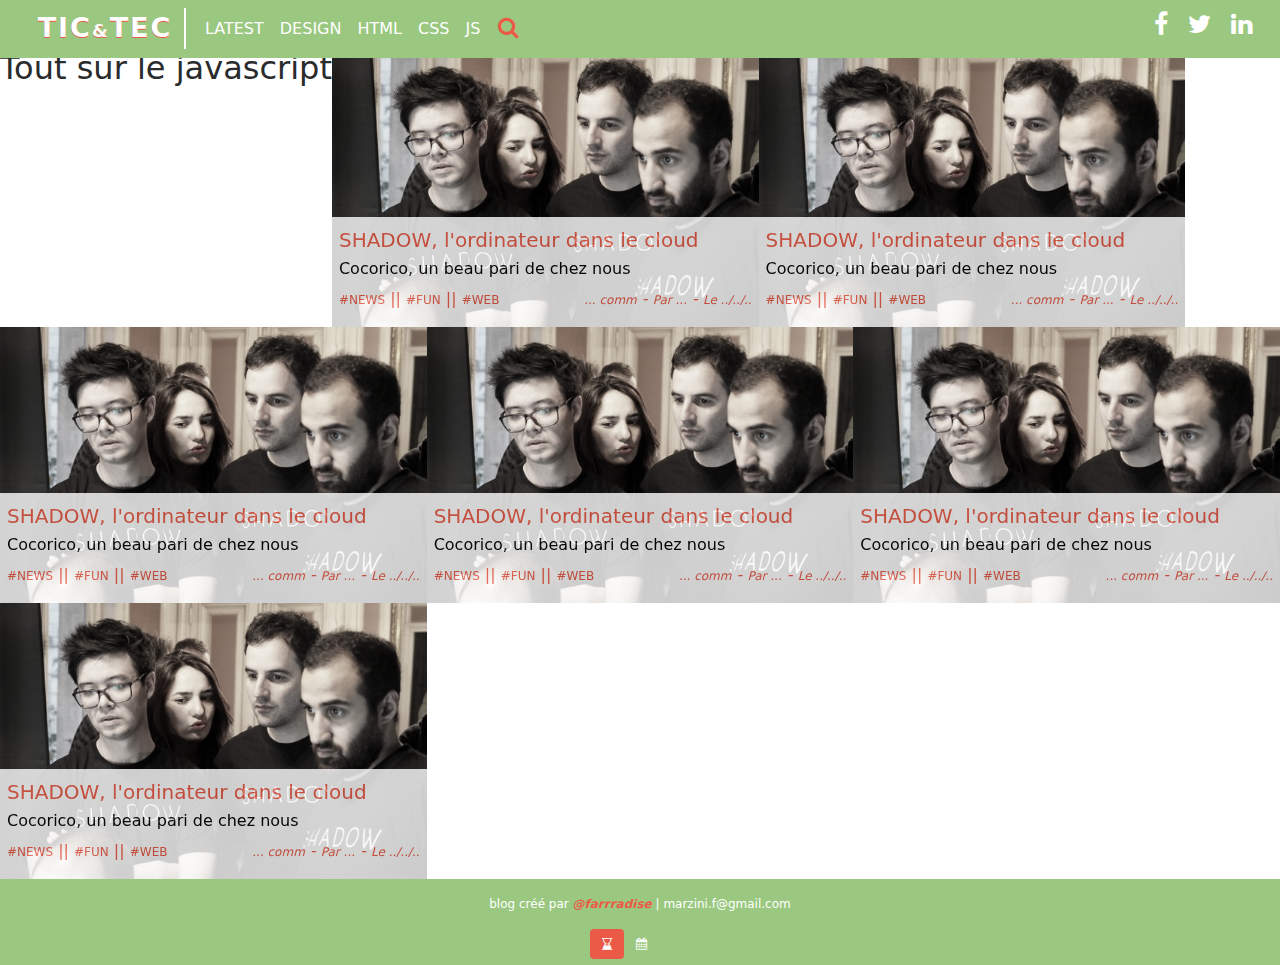
<file: html/javascprit.html>
<!doctype html>
<html class="no-js" lang="Fr">
    <head>
        <meta charset="utf-8">
        <meta http-equiv="x-ua-compatible" content="ie=edge">
        <title>Tic & Tec | toute l'innovation côté front </title>
        <meta name="description" content="Blog sur les technologies web orientées front">
        <meta name="viewport" content="width=device-width, initial-scale=1">
        <link rel="stylesheet" href="https://cdnjs.cloudflare.com/ajax/libs/font-awesome/4.7.0/css/font-awesome.min.css">
        <link rel="stylesheet" href="../css/bootstrap.css">
        <link rel="stylesheet" href="../css/normalize.css">
        <link rel="stylesheet" href="../css/main.css">
        <link rel="apple-touch-icon" href="../apple-touch-icon.png">
        <!-- Place favicon.ico in the root directory -->
        <script src="../js/vendor/modernizr-2.8.3.min.js"></script>
    </head>
    <body id="general-category">

      <!-- ECRITURE DU HEADER  -->

      <header>


        <!-- div we are social + menu toggle -->
        <div class="fixedpart">


          <!-- ECRITURE DU NAV -->
          <nav class="navbar navbar-toggleable-sm">

            <button class="navbar-toggler navbar-toggler-right" type="button" data-toggle="collapse" data-target="#navigation" aria-controls="navbarSupportedContent" aria-expanded="false" aria-label="Toggle navigation">
              <i class="fa fa-bars navbar-toggle-icon" aria-hidden="true"></i>
            </button>

            <div class="collapse navbar-collapse" id="navigation">

              <ul class="navbar-nav mr-auto">
                <li class="h1dansul"> <a href="../index.html">TIC<span>&</span>TEC</a></li>
                <li class="nav-item">
                  <a class="nav-link" href="../index.html">LATEST</a>
                </li>
                <li class="nav-item">
                  <a class="nav-link" href="../html/design.html">DESIGN</a>
                </li>
                <li class="nav-item">
                  <a class="nav-link" href="../html/html.html">HTML</a>
                </li>
                <li class="nav-item">
                  <a class="nav-link" href="../html/css.html">CSS</a>
                </li>
                <li class="nav-item">
                  <a class="nav-link" href="../html/javascript.html">JS</a>
                </li>
              </ul>


              <!-- début du modal pour les formulaires de recherche -->
              <i type="button" data-toggle="modal" data-target="#rechercheModal" data-backdrop="false" class="fa fa-search" aria-hidden="true"> <span>recherche</span></i>


              <!-- début du contenu du modal  -->
              <div class="modal fade" id="rechercheModal" tabindex="-1" role="dialog" aria-hidden="true">

                <div class="modal-dialog" role="document">

                  <div class="modal-content">

                    <!-- premier formulaire de recherche -->
                    <form class="form1" action="" method="get">

                      <select name="publication">
                        <option value="publication" selected>Publication</option>
                        <option value="-7jours">- 1 semaine</option>
                        <option value="-14jours">- de 2 semaines</option>
                        <option value="-1mois">- 1 mois</option>
                        <option value="1-3mois">1 à 3 mois</option>
                        <option value="3-6mois">3 à 6 mois</option>
                        <option value="6-12mois">6 à 12 mois</option>
                        <option value="archives">les archives</option>
                      </select>

                      <select name="catégorie">
                        <option value="categorie" selected>Catégories</option>
                        <option value="CSS">#CSS</option>
                        <option value="design">#design</option>
                        <option value="framework">#framework</option>
                        <option value="fun">#FUN</option>
                        <option value="html">#HTML</option>
                        <option value="javascript">#JS</option>
                        <option value="materialize">#materialize</option>
                        <option value="news">#NEWS</option>
                        <option value="tuto">#TUTO</<option>
                      </select>

                      <select name="auteur">
                        <option value="auteur" selected>Auteur</option>
                        <option value="Auteur1">Pierre</option>
                        <option value="Auteur1">Paul</option>
                        <option value="Auteur1">Jacques</option>
                      </select>

                      <button type="button" name="button">OK</button>

                    </form>


                    <p>OU</p>


                    <!-- formulaire tirage au sort aléatoire  -->
                    <form action="" method="get">
                      <button type="button" name="buttonrandom">J'ai du temps à perdre!</button>
                    </form>


                  </div>

                  <button type="button" class="close" data-dismiss="modal" aria-label="Close">
                    <span aria-hidden="true">&times;</span>
                  </button>

                </div>
                <!-- fin des formulaires de recherches  -->

              </div>

            </div>

          </nav>


          <ul class="wrsocial">
            <li><a href="www.facebook.com"><i class="fa fa-facebook" aria-hidden="true"></i></a></li>
            <li><a href="www.twitter.com"><i class="fa fa-twitter" aria-hidden="true"></i></a></li>
            <li><a href="www.linkedin.fr"><i class="fa fa-linkedin" aria-hidden="true"></i></a></li>
          </ul>

        </div>


      </header>






      <!-- écriture de la partie principale -->
      <main>

        <h2> Tout sur le javascript</h2>

        <article>
          <a href="../html/article/article-n.html">
            <figure>
              <img src="../img/article-n-sm" srcset="../img/article-n-sm.jpg 240w, ../img/article-n.jpg 566w" sizes="(max-width: 768px) 100vw, 30vw" alt="Clic !">
              <figcaption>
                <h3>SHADOW, l'ordinateur dans le cloud</h3>
                <h4>Cocorico, un beau pari de chez nous</h4>

                <div class="details-article">

                  <p>
                    <span class="hashtag">#NEWS</span> || <span class="hashtag">#FUN</span> || <span class="hashtag">#WEB</span>
                  </p>
                  <p>
                    <span class="comm-art">... comm</span> - <span class="auteur-art">Par ...</span> - <span class="publi-art">Le ../../..</span>
                  </p>
                </div>
              </figcaption>
            </figure>
          </a>
        </article>


        <article>
          <a href="../html/article/article-n.html">
            <figure>
              <img src="../img/article-n-sm" srcset="../img/article-n-sm.jpg 240w, ../img/article-n.jpg 566w" sizes="(max-width: 768px) 100vw, 30vw" alt="Clic !">
              <figcaption>
                <h3>SHADOW, l'ordinateur dans le cloud</h3>
                <h4>Cocorico, un beau pari de chez nous</h4>
                <div class="details-article">

                  <p>
                    <span class="hashtag">#NEWS</span> || <span class="hashtag">#FUN</span> || <span class="hashtag">#WEB</span>
                  </p>
                  <p>
                    <span class="comm-art">... comm</span> - <span class="auteur-art">Par ...</span> - <span class="publi-art">Le ../../..</span>
                  </p>
                </div>
              </figcaption>
            </figure>
          </a>
        </article>


        <article>
          <a href="../html/article/article-n.html">
            <figure>
              <img src="../img/article-n-sm" srcset="../img/article-n-sm.jpg 240w, ../img/article-n.jpg 566w" sizes="(max-width: 768px) 100vw, 30vw" alt="Clic !">
              <figcaption>
                <h3>SHADOW, l'ordinateur dans le cloud</h3>
                <h4>Cocorico, un beau pari de chez nous</h4>
                <div class="details-article">

                  <p>
                    <span class="hashtag">#NEWS</span> || <span class="hashtag">#FUN</span> || <span class="hashtag">#WEB</span>
                  </p>
                  <p>
                    <span class="comm-art">... comm</span> - <span class="auteur-art">Par ...</span> - <span class="publi-art">Le ../../..</span>
                  </p>
                </div>
              </figcaption>
            </figure>
          </a>
        </article>

        <article>
          <a href="../html/article/article-n.html">
            <figure>
              <img src="../img/article-n-sm" srcset="../img/article-n-sm.jpg 240w, ../img/article-n.jpg 566w" sizes="(max-width: 768px) 100vw, 30vw" alt="Clic !">
              <figcaption>
                <h3>SHADOW, l'ordinateur dans le cloud</h3>
                <h4>Cocorico, un beau pari de chez nous</h4>

                <div class="details-article">

                  <p>
                    <span class="hashtag">#NEWS</span> || <span class="hashtag">#FUN</span> || <span class="hashtag">#WEB</span>
                  </p>
                  <p>
                    <span class="comm-art">... comm</span> - <span class="auteur-art">Par ...</span> - <span class="publi-art">Le ../../..</span>
                  </p>
                </div>
              </figcaption>
            </figure>
          </a>
        </article>


        <article>
          <a href="../html/article/article-n.html">
            <figure>
              <img src="../img/article-n-sm" srcset="../img/article-n-sm.jpg 240w, ../img/article-n.jpg 566w" sizes="(max-width: 768px) 100vw, 30vw" alt="Clic !">
              <figcaption>
                <h3>SHADOW, l'ordinateur dans le cloud</h3>
                <h4>Cocorico, un beau pari de chez nous</h4>
                <div class="details-article">

                  <p>
                    <span class="hashtag">#NEWS</span> || <span class="hashtag">#FUN</span> || <span class="hashtag">#WEB</span>
                  </p>
                  <p>
                    <span class="comm-art">... comm</span> - <span class="auteur-art">Par ...</span> - <span class="publi-art">Le ../../..</span>
                  </p>
                </div>
              </figcaption>
            </figure>
          </a>
        </article>


        <article>
          <a href="../html/article/article-n.html">
            <figure>
              <img src="../img/article-n-sm" srcset="../img/article-n-sm.jpg 240w, ../img/article-n.jpg 566w" sizes="(max-width: 768px) 100vw, 30vw" alt="Clic !">
              <figcaption>
                <h3>SHADOW, l'ordinateur dans le cloud</h3>
                <h4>Cocorico, un beau pari de chez nous</h4>
                <div class="details-article">

                  <p>
                    <span class="hashtag">#NEWS</span> || <span class="hashtag">#FUN</span> || <span class="hashtag">#WEB</span>
                  </p>
                  <p>
                    <span class="comm-art">... comm</span> - <span class="auteur-art">Par ...</span> - <span class="publi-art">Le ../../..</span>
                  </p>
                </div>
              </figcaption>
            </figure>
          </a>
        </article>



      </main>


      <!-- ecriture du footer  -->
      <footer>
        <p> blog créé par <span>@farrradise</span> | marzini.f@gmail.com</p>
 <!-- y mettre les secondes, une rubrique contact + date du jour avec un tabs avec icone horloge/sablier et calendrier  -->
        <ul class="nav nav-pills">
          <li class="nav-item">
            <a class="nav-link active" href="#">
              <i class="fa fa-hourglass-end" aria-hidden="true"></i>
            </a>
          </li>
          <li class="nav-item">
            <a class="nav-link" href="#">
              <i class="fa fa-calendar" aria-hidden="true"></i>
            </a>
          </li>

        </ul>
      </footer>




        <script src="../js/main.js"></script>
        <script src="https://ajax.googleapis.com/ajax/libs/jquery/1.12.4/jquery.min.js"></script>
        <script src="../js/plugins.js"></script>
        <script src="../js/bootstrap.js"></script>

    </body>
</html>
</file>
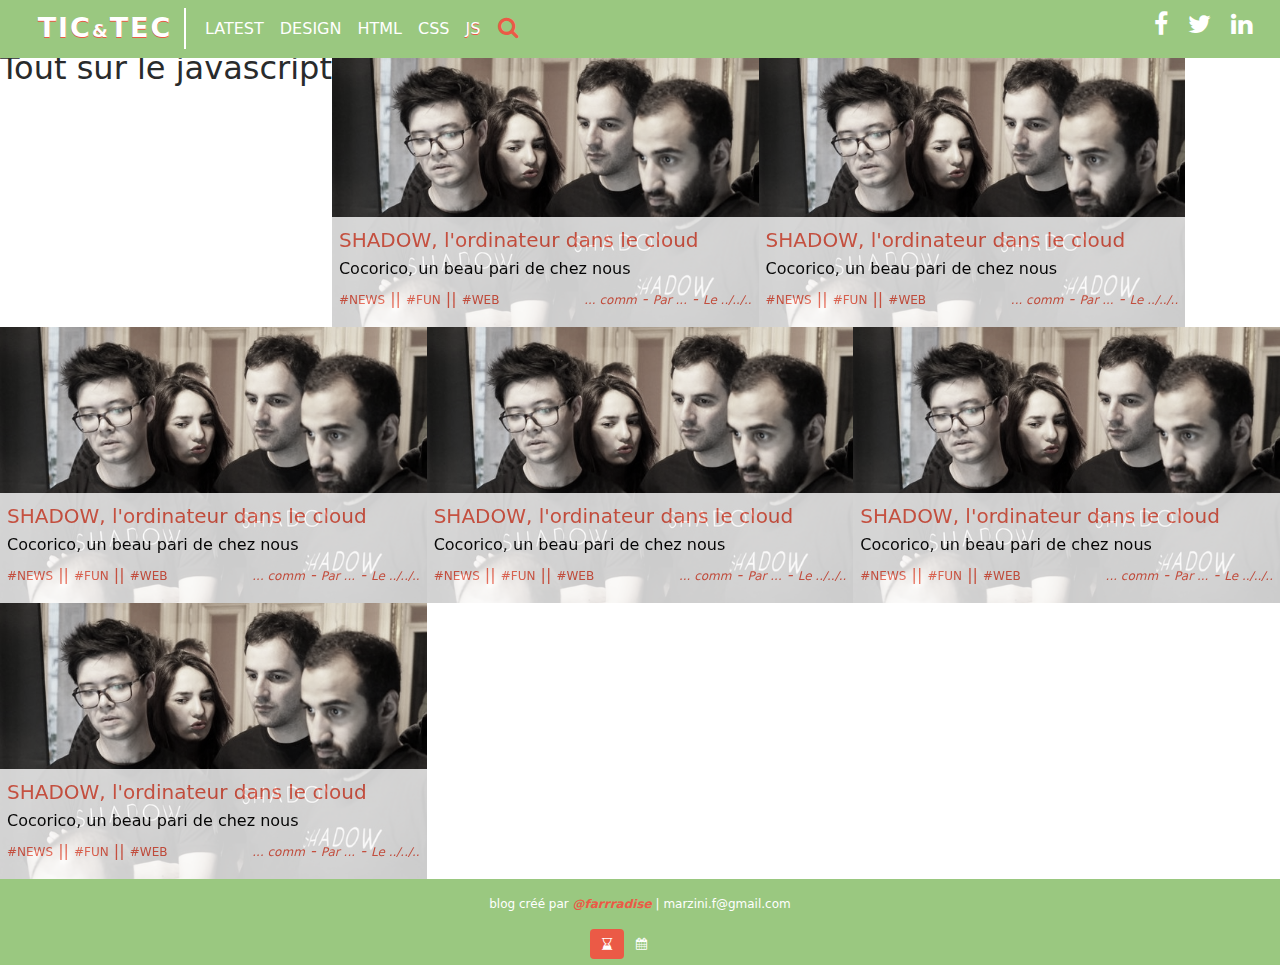
<file: html/javascript.html>
<!doctype html>
<html class="no-js" lang="Fr">
    <head>
        <meta charset="utf-8">
        <meta http-equiv="x-ua-compatible" content="ie=edge">
        <title>Tic & Tec | toute l'innovation côté front </title>
        <meta name="description" content="Blog sur les technologies web orientées front">
        <meta name="viewport" content="width=device-width, initial-scale=1">
        <link rel="stylesheet" href="https://cdnjs.cloudflare.com/ajax/libs/font-awesome/4.7.0/css/font-awesome.min.css">
        <link rel="stylesheet" href="../css/bootstrap.css">
        <link rel="stylesheet" href="../css/normalize.css">
        <link rel="stylesheet" href="../css/main.css">
        <link rel="apple-touch-icon" href="../apple-touch-icon.png">
        <!-- Place favicon.ico in the root directory -->
        <script src="../js/vendor/modernizr-2.8.3.min.js"></script>
    </head>
    <body id="general-category">

      <!-- ECRITURE DU HEADER  -->

      <header>


        <!-- div we are social + menu toggle -->
        <div class="fixedpart">


          <!-- ECRITURE DU NAV -->
          <nav class="navbar navbar-toggleable-sm">

            <button class="navbar-toggler navbar-toggler-right" type="button" data-toggle="collapse" data-target="#navigation" aria-controls="navbarSupportedContent" aria-expanded="false" aria-label="Toggle navigation">
              <i class="fa fa-bars navbar-toggle-icon" aria-hidden="true"></i>
            </button>

            <div class="collapse navbar-collapse" id="navigation">

              <ul class="navbar-nav mr-auto">
                <li class="h1dansul"> TIC<span>&</span>TEC</li>
                <li class="nav-item">
                  <a class="nav-link" href="../index.html">LATEST</a>
                </li>
                <li class="nav-item">
                  <a class="nav-link" href="../html/design.html">DESIGN</a>
                </li>
                <li class="nav-item">
                  <a class="nav-link" href="../html/html.html">HTML</a>
                </li>
                <li class="nav-item">
                  <a class="nav-link" href="../html/css.html">CSS</a>
                </li>
                <li class="nav-item">
                  <a class="nav-link active" href="../html/javascript.html">JS</a>
                </li>
              </ul>


              <!-- début du modal pour les formulaires de recherche -->
              <i type="button" data-toggle="modal" data-target="#rechercheModal" data-backdrop="false" class="fa fa-search" aria-hidden="true"> <span>recherche</span></i>


              <!-- début du contenu du modal  -->
              <div class="modal fade" id="rechercheModal" tabindex="-1" role="dialog" aria-hidden="true">

                <div class="modal-dialog" role="document">

                  <div class="modal-content">

                    <!-- premier formulaire de recherche -->
                    <form class="form1" action="" method="get">

                      <select name="publication">
                        <option value="publication" selected>Publication</option>
                        <option value="-7jours">- 1 semaine</option>
                        <option value="-14jours">- de 2 semaines</option>
                        <option value="-1mois">- 1 mois</option>
                        <option value="1-3mois">1 à 3 mois</option>
                        <option value="3-6mois">3 à 6 mois</option>
                        <option value="6-12mois">6 à 12 mois</option>
                        <option value="archives">les archives</option>
                      </select>

                      <select name="catégorie">
                        <option value="categorie" selected>Catégories</option>
                        <option value="CSS">#CSS</option>
                        <option value="design">#design</option>
                        <option value="framework">#framework</option>
                        <option value="fun">#FUN</option>
                        <option value="html">#HTML</option>
                        <option value="javascript">#JS</option>
                        <option value="materialize">#materialize</option>
                        <option value="news">#NEWS</option>
                        <option value="tuto">#TUTO</<option>
                      </select>

                      <select name="auteur">
                        <option value="auteur" selected>Auteur</option>
                        <option value="Auteur1">Pierre</option>
                        <option value="Auteur1">Paul</option>
                        <option value="Auteur1">Jacques</option>
                      </select>

                      <button type="button" name="button">OK</button>

                    </form>


                    <p>OU</p>


                    <!-- formulaire tirage au sort aléatoire  -->
                    <form action="" method="get">
                      <button type="button" name="buttonrandom">J'ai du temps à perdre!</button>
                    </form>


                  </div>

                  <button type="button" class="close" data-dismiss="modal" aria-label="Close">
                    <span aria-hidden="true">&times;</span>
                  </button>

                </div>
                <!-- fin des formulaires de recherches  -->

              </div>

            </div>

          </nav>


          <ul class="wrsocial">
            <li><a href="www.facebook.com"><i class="fa fa-facebook" aria-hidden="true"></i></a></li>
            <li><a href="www.twitter.com"><i class="fa fa-twitter" aria-hidden="true"></i></a></li>
            <li><a href="www.linkedin.fr"><i class="fa fa-linkedin" aria-hidden="true"></i></a></li>
          </ul>

        </div>


      </header>






      <!-- écriture de la partie principale -->
      <main id="derniersbillets">

        <h2> Tout sur le javascript</h2>

        <article>
          <a href="../html/article-n.html">
            <figure>
              <img src="../img/article-n-sm" srcset="../img/article-n-sm.jpg 240w, ../img/article-n.jpg 566w" sizes="(max-width: 768px) 100vw, 30vw" alt="Clic !">
              <figcaption>
                <h3>SHADOW, l'ordinateur dans le cloud</h3>
                <h4>Cocorico, un beau pari de chez nous</h4>

                <div class="details-article">

                  <p>
                    <span class="hashtag">#NEWS</span> || <span class="hashtag">#FUN</span> || <span class="hashtag">#WEB</span>
                  </p>
                  <p>
                    <span class="comm-art">... comm</span> - <span class="auteur-art">Par ...</span> - <span class="publi-art">Le ../../..</span>
                  </p>
                </div>
              </figcaption>
            </figure>
          </a>
        </article>


        <article>
          <a href="../html/article-n.html">
            <figure>
              <img src="../img/article-n-sm" srcset="../img/article-n-sm.jpg 240w, ../img/article-n.jpg 566w" sizes="(max-width: 768px) 100vw, 30vw" alt="Clic !">
              <figcaption>
                <h3>SHADOW, l'ordinateur dans le cloud</h3>
                <h4>Cocorico, un beau pari de chez nous</h4>
                <div class="details-article">

                  <p>
                    <span class="hashtag">#NEWS</span> || <span class="hashtag">#FUN</span> || <span class="hashtag">#WEB</span>
                  </p>
                  <p>
                    <span class="comm-art">... comm</span> - <span class="auteur-art">Par ...</span> - <span class="publi-art">Le ../../..</span>
                  </p>
                </div>
              </figcaption>
            </figure>
          </a>
        </article>


        <article>
          <a href="../html/article-n.html">
            <figure>
              <img src="../img/article-n-sm" srcset="../img/article-n-sm.jpg 240w, ../img/article-n.jpg 566w" sizes="(max-width: 768px) 100vw, 30vw" alt="Clic !">
              <figcaption>
                <h3>SHADOW, l'ordinateur dans le cloud</h3>
                <h4>Cocorico, un beau pari de chez nous</h4>
                <div class="details-article">

                  <p>
                    <span class="hashtag">#NEWS</span> || <span class="hashtag">#FUN</span> || <span class="hashtag">#WEB</span>
                  </p>
                  <p>
                    <span class="comm-art">... comm</span> - <span class="auteur-art">Par ...</span> - <span class="publi-art">Le ../../..</span>
                  </p>
                </div>
              </figcaption>
            </figure>
          </a>
        </article>

        <article>
          <a href="../html/article-n.html">
            <figure>
              <img src="../img/article-n-sm" srcset="../img/article-n-sm.jpg 240w, ../img/article-n.jpg 566w" sizes="(max-width: 768px) 100vw, 30vw" alt="Clic !">
              <figcaption>
                <h3>SHADOW, l'ordinateur dans le cloud</h3>
                <h4>Cocorico, un beau pari de chez nous</h4>

                <div class="details-article">

                  <p>
                    <span class="hashtag">#NEWS</span> || <span class="hashtag">#FUN</span> || <span class="hashtag">#WEB</span>
                  </p>
                  <p>
                    <span class="comm-art">... comm</span> - <span class="auteur-art">Par ...</span> - <span class="publi-art">Le ../../..</span>
                  </p>
                </div>
              </figcaption>
            </figure>
          </a>
        </article>


        <article>
          <a href="../html/article-n.html">
            <figure>
              <img src="../img/article-n-sm" srcset="../img/article-n-sm.jpg 240w, ../img/article-n.jpg 566w" sizes="(max-width: 768px) 100vw, 30vw" alt="Clic !">
              <figcaption>
                <h3>SHADOW, l'ordinateur dans le cloud</h3>
                <h4>Cocorico, un beau pari de chez nous</h4>
                <div class="details-article">

                  <p>
                    <span class="hashtag">#NEWS</span> || <span class="hashtag">#FUN</span> || <span class="hashtag">#WEB</span>
                  </p>
                  <p>
                    <span class="comm-art">... comm</span> - <span class="auteur-art">Par ...</span> - <span class="publi-art">Le ../../..</span>
                  </p>
                </div>
              </figcaption>
            </figure>
          </a>
        </article>


        <article>
          <a href="../html/article-n.html">
            <figure>
              <img src="../img/article-n-sm" srcset="../img/article-n-sm.jpg 240w, ../img/article-n.jpg 566w" sizes="(max-width: 768px) 100vw, 30vw" alt="Clic !">
              <figcaption>
                <h3>SHADOW, l'ordinateur dans le cloud</h3>
                <h4>Cocorico, un beau pari de chez nous</h4>
                <div class="details-article">

                  <p>
                    <span class="hashtag">#NEWS</span> || <span class="hashtag">#FUN</span> || <span class="hashtag">#WEB</span>
                  </p>
                  <p>
                    <span class="comm-art">... comm</span> - <span class="auteur-art">Par ...</span> - <span class="publi-art">Le ../../..</span>
                  </p>
                </div>
              </figcaption>
            </figure>
          </a>
        </article>



      </main>


      <!-- ecriture du footer  -->
      <footer>
        <p> blog créé par <span>@farrradise</span> | marzini.f@gmail.com</p>
 <!-- y mettre les secondes, une rubrique contact + date du jour avec un tabs avec icone horloge/sablier et calendrier  -->
        <ul class="nav nav-pills">
          <li class="nav-item">
            <a class="nav-link active" href="#">
              <i class="fa fa-hourglass-end" aria-hidden="true"></i>
            </a>
          </li>
          <li class="nav-item">
            <a class="nav-link" href="#">
              <i class="fa fa-calendar" aria-hidden="true"></i>
            </a>
          </li>

        </ul>
      </footer>




        <script src="../js/main.js"></script>
        <script src="https://ajax.googleapis.com/ajax/libs/jquery/1.12.4/jquery.min.js"></script>
        <script src="../js/plugins.js"></script>
        <script src="../js/bootstrap.js"></script>

    </body>
</html>
</file>
<file: css/main.css>
li {
  list-style: none; }

a {
  color: inherit; }

@font-face {
  font-family: "Wild";
  src: url("../font/Wild.ttf"); }
#homepage header {
  height: 100vh; }
  #homepage header .bgpourxs {
    margin: auto !important;
    align-self: center;
    max-height: 250px;
    max-width: 380px; }

#general-category header {
  height: auto; }

header {
  display: flex;
  flex-flow: column;
  color: white;
  background-color: #9ac880; }
  header .fixedpart {
    z-index: 5;
    width: 100vw;
    position: fixed;
    background-color: #9ac880;
    display: flex;
    justify-content: space-between;
    min-height: 50px;
    border: 1px solid #9ac880;
    margin-top: 0 !important;
    padding-top: 0 !important;
    top: 0; }
    header .fixedpart #navigation > i {
      font-size: 22px;
      width: 200px;
      margin-top: 10px;
      border-top: 2px solid white;
      line-height: 25px;
      color: #eb5a46; }
      header .fixedpart #navigation > i span {
        font-family: "Wild";
        color: white;
        padding-left: 24px;
        font-size: 2.5em;
        position: relative;
        top: 0px; }
    header .fixedpart #navigation ul {
      margin: 40px auto auto 5px; }
      header .fixedpart #navigation ul .h1dansul {
        font-size: 27px;
        width: 140px;
        position: absolute;
        top: 5px;
        font-weight: bold;
        left: 55px;
        letter-spacing: 2px; }
        header .fixedpart #navigation ul .h1dansul a:hover {
          color: inherit;
          text-decoration: none; }
        header .fixedpart #navigation ul .h1dansul span {
          font-weight: bold;
          font-size: 18px; }
      header .fixedpart #navigation ul .nav-item:hover {
        font-weight: bolder;
        border-left: 2px solid white;
        margin-left: -10px;
        padding-left: 8px; }
        header .fixedpart #navigation ul .nav-item:hover a {
          color: inherit; }
    header .fixedpart nav button {
      left: 0;
      color: #eb5a46; }
    header .fixedpart i {
      transition: 0.2s;
      font-size: 25px; }
    header .fixedpart .wrsocial {
      display: flex;
      position: absolute;
      right: 0;
      width: 120px;
      margin: 5px 20px 0 0; }
      header .fixedpart .wrsocial li {
        margin: 5px; }
      header .fixedpart .wrsocial a:hover {
        color: #eb5a46; }
        header .fixedpart .wrsocial a:hover i {
          transition: 0.2s;
          transform: scale(1.2); }
  header .titrage {
    position: fixed;
    width: 100%;
    z-index: 1;
    text-align: center; }
    header .titrage h1 {
      font-size: 35px;
      letter-spacing: 5px;
      border: 3px double white;
      width: 150px;
      padding: 8px;
      line-height: 30px;
      margin: 2.5em auto 5px auto; }
    header .titrage h2 {
      font-family: "Wild";
      font-size: 58px;
      color: #eb5a46; }
  header .formz {
    color: black;
    position: absolute;
    background-color: white;
    bottom: -28vh;
    z-index: 2; }
  header .bgpourxs {
    width: 100%;
    position: absolute;
    bottom: 0;
    height: auto;
    z-index: 3; }

#rechercheModal, #rechercheModal1 {
  width: 80vw;
  max-width: 400px;
  height: 350px;
  margin: 50px auto;
  padding-top: 15px;
  background-color: #eb5a46;
  border-radius: 20px; }
  #rechercheModal > div > button, #rechercheModal1 > div > button {
    text-align: center;
    padding: 10px 20px;
    color: white;
    font-size: 30px; }
  #rechercheModal .modal-content, #rechercheModal1 .modal-content {
    background-color: inherit;
    border: none;
    font-weight: bold; }
    #rechercheModal .modal-content p, #rechercheModal1 .modal-content p {
      text-align: center;
      color: white;
      font-weight: bold;
      padding: 10px 0 0 0; }
    #rechercheModal .modal-content form, #rechercheModal1 .modal-content form {
      margin: auto;
      display: flex;
      flex-flow: column; }
      #rechercheModal .modal-content form select, #rechercheModal .modal-content form input, #rechercheModal .modal-content form textarea, #rechercheModal1 .modal-content form select, #rechercheModal1 .modal-content form input, #rechercheModal1 .modal-content form textarea {
        width: 200px;
        color: #eb5a46; }
      #rechercheModal .modal-content form textarea, #rechercheModal1 .modal-content form textarea {
        min-height: 90px; }
    #rechercheModal .modal-content .modalpourcommentaire h4, #rechercheModal1 .modal-content .modalpourcommentaire h4 {
      color: white;
      margin-top: -20px;
      border-bottom: 2px solid white;
      font-size: 55px;
      font-family: "Wild"; }
    #rechercheModal .modal-content .modalpourcommentaire ~ button, #rechercheModal1 .modal-content .modalpourcommentaire ~ button {
      position: absolute;
      right: 0;
      top: -30px;
      font-size: 40px; }
    #rechercheModal .modal-content .modalpourcommentaire *, #rechercheModal1 .modal-content .modalpourcommentaire * {
      margin: 5px auto; }

#general-category main {
  margin-top: 3em; }

main {
  width: 100vw;
  background-color: white;
  z-index: 4;
  position: relative; }
  main article .details-article {
    width: 100%;
    padding-top: 5px;
    display: flex;
    justify-content: space-between; }
    main article .details-article p {
      color: #eb5a46; }
    main article .details-article span {
      color: inherit;
      font-size: 12px; }
    main article .details-article p:last-of-type {
      font-style: italic; }
  main article figure {
    transition: 1s;
    margin: 0;
    position: relative; }
    main article figure img {
      filter: grayscale(80%);
      -webkit-filter: grayscale(80%); }
    main article figure figcaption {
      transition: 1s;
      background-color: white;
      opacity: 0.8;
      padding: 5px 2px;
      position: absolute;
      overflow: hidden;
      height: 40%;
      bottom: 0;
      width: 100%;
      color: black; }
      main article figure figcaption h3 {
        height: 30px;
        min-width: 100%;
        font-size: 20px;
        margin: 5px 0; }
      main article figure figcaption h4 {
        display: none; }
      main article figure figcaption * {
        color: black;
        opacity: 1; }
  main article a:hover figure {
    overflow: hidden; }
  main article a:hover img {
    filter: grayscale(0%);
    transform: scale(1.05);
    transition: 0.5s; }
  main article a:hover figcaption {
    opacity: 0;
    transition: 0.5s; }

#art {
  display: flex;
  flex-flow: column;
  width: 100%; }
  #art .similar-article > h3, #art .commz > h3 {
    color: #eb5a46;
    text-align: center;
    width: 95%;
    margin: 2em auto 10px auto;
    font-size: 24px;
    padding-bottom: 0.3em; }
  #art .commz button {
    display: flex;
    background-color: #eb5a46;
    border-radius: 8px;
    padding: 5px 15px;
    margin: auto;
    border: none;
    color: white;
    font-weight: bold;
    box-shadow: 0 1px 2px gray; }
  #art .article-content {
    padding: 15px;
    text-align: justify; }
    #art .article-content img:first-of-type {
      max-width: 170px;
      display: flex;
      margin: auto; }
    #art .article-content img {
      max-width: 400px;
      display: flex;
      margin: auto auto 1em auto !important; }
    #art .article-content span {
      color: #eb5a46;
      font-weight: bold; }
    #art .article-content h3 {
      color: #eb5a46;
      text-align: center;
      border-bottom: 2px solid #eb5a46;
      margin-bottom: 0.5em;
      padding-bottom: 0.3em; }
    #art .article-content h4 {
      font-size: 20px;
      text-align: center; }
    #art .article-content > p:first-of-type {
      font-style: italic;
      background-color: #eb5a46;
      margin-top: 30px;
      padding: 20px;
      color: white;
      border-radius: 10px; }
    #art .article-content img {
      width: 90%;
      margin: 5%; }
    #art .article-content li {
      list-style-type: disc;
      color: #eb5a46; }
      #art .article-content li span {
        color: #292b2c; }
  #art .touslescomms > div {
    background-color: #eb5a46;
    color: white;
    font-weight: bold;
    max-width: 80%;
    margin: 1em auto;
    padding: 10px;
    border-radius: 8px;
    line-height: 20px; }
    #art .touslescomms > div p:first-child {
      display: flex;
      justify-content: space-between; }
    #art .touslescomms > div .textbrutducomm {
      overflow: scroll;
      color: #eb5a46;
      font-weight: normal;
      padding: 20px;
      border-radius: 8px;
      background-color: white; }

footer {
  color: white;
  font-size: 12px;
  background-color: #9ac880;
  border: 1px solid #9ac880;
  text-align: center;
  padding: 15px 0 5px 0; }
  footer p span {
    color: #eb5a46;
    font-weight: bold;
    font-style: italic; }
  footer .nav {
    margin: auto;
    width: 100px; }
    footer .nav .nav-item .active {
      background-color: #eb5a46; }
    footer .nav .active:hover i {
      color: white; }
    footer .nav .nav-link:hover {
      color: #eb5a46; }

@media (min-width: 768px) {
  #homepage header {
    height: 60vh; }

  #general-category .fixedpart ul {
    margin-left: 180px !important; }
    #general-category .fixedpart ul .h1dansul {
      display: block;
      margin-top: 2px;
      width: 160px !important;
      text-shadow: 0px 1px 0.5px #eb5a46;
      margin-left: -30px;
      border-right: 2px solid white; }

  #homepage header, #general-category header {
    position: relative; }
    #homepage header .bgpourxs, #general-category header .bgpourxs {
      right: 24%;
      position: absolute;
      max-height: 290px;
      max-width: 400px; }
    #homepage header .titrage, #general-category header .titrage {
      width: 300px;
      left: 15%;
      top: 10px;
      z-index: 4;
      position: absolute; }
    #homepage header .fixedpart ul, #general-category header .fixedpart ul {
      margin-top: 0; }
      #homepage header .fixedpart ul li, #general-category header .fixedpart ul li {
        text-align: center; }
      #homepage header .fixedpart ul .nav-item:hover, #general-category header .fixedpart ul .nav-item:hover {
        font-weight: normal;
        border-left: none; }
        #homepage header .fixedpart ul .nav-item:hover a, #general-category header .fixedpart ul .nav-item:hover a {
          border-bottom: 2px solid white; }
    #homepage header .fixedpart i, #general-category header .fixedpart i {
      border-top: none;
      width: auto;
      margin: 6px auto auto 10px; }
      #homepage header .fixedpart i span, #general-category header .fixedpart i span {
        display: none; }
    #homepage header .h1dansul, #general-category header .h1dansul {
      display: none; }

  header .fixedpart .active {
    text-shadow: 0 0.6px 0.6px #eb5a46; }
  header .wrsocial {
    margin-right: 60px !important; }

  #art {
    width: 60vw;
    display: flex;
    margin: auto;
    position: relative; }
    #art > * {
      width: 100%; }
    #art .similar-article {
      position: relative;
      width: 100vw;
      margin-left: -20vw;
      display: flex;
      flex-flow: row wrap; }
      #art .similar-article > h3 {
        width: 100%; }
      #art .similar-article article {
        width: 33.3333%; }

  #homepage main article {
    width: 33.3333333%; }

  main {
    border-top: 3px solid #eb5a46;
    display: flex;
    flex-flow: row wrap; }
    main article {
      width: 50%; }
      main article a img {
        width: 100%; }
      main article a figcaption {
        padding: 7px; } }
@media (min-width: 992px) {
  main article {
    width: 33.3333%; }
    main article a figcaption h3 {
      color: #eb5a46; }
    main article a figcaption h4 {
      line-height: 10px;
      display: block;
      font-size: 16px; } }

/*# sourceMappingURL=main.css.map */
</file>
